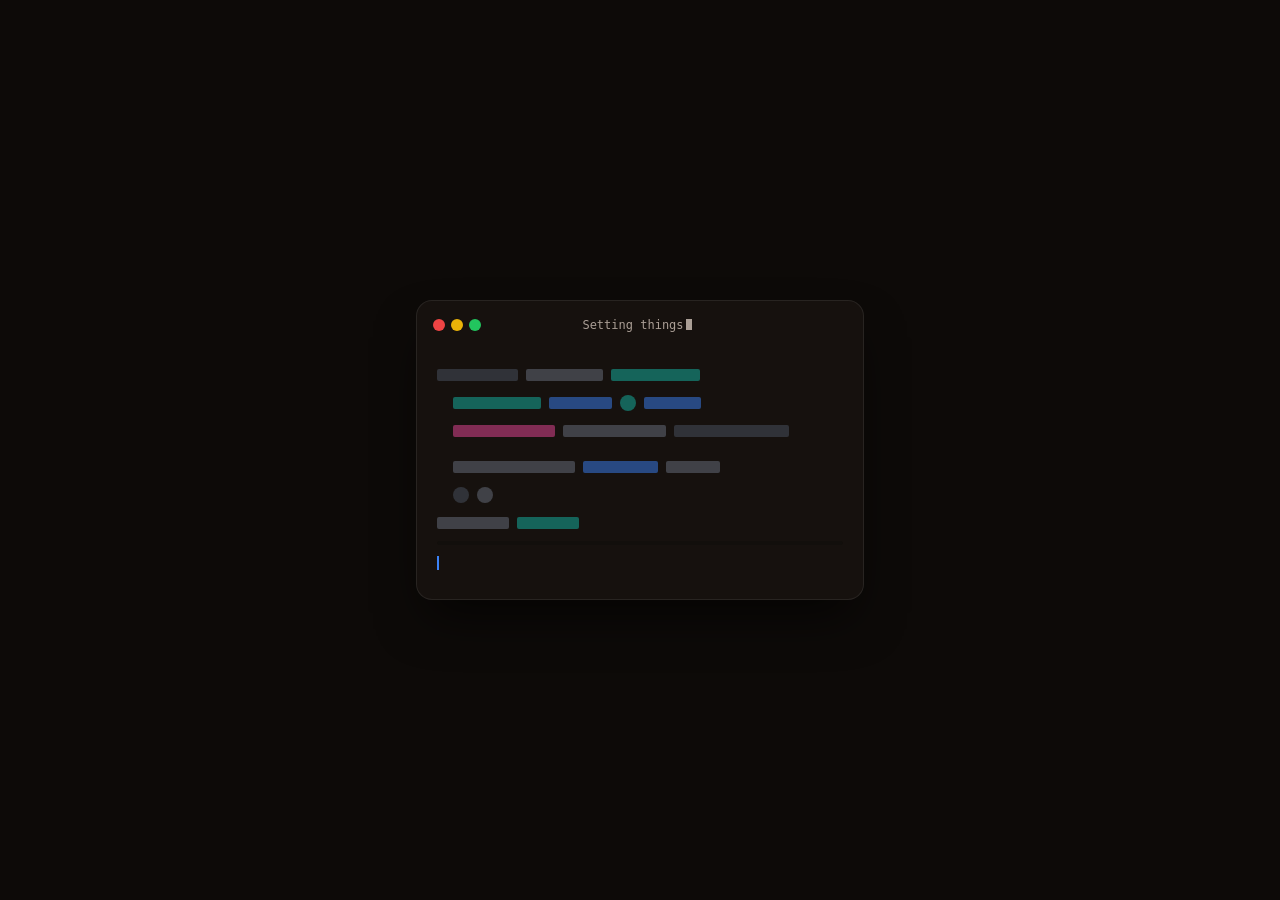
<file: index.html>
<!doctype html>
<html lang="th">
<head>
<meta charset="utf-8">
<meta name="viewport" content="width=device-width, initial-scale=1">
<title>อาลีฟ เกษมสวัสดิ์ · Portfolio</title>
<meta name="description" content="Portfolio ของอาลีฟ เกษมสวัสดิ์ — รางวัลชมเชยจาก มจธ. เว็บไซต์ EXACT AI และเป้าหมายสู่วิศวกรรมคอมพิวเตอร์ KMUTT">
<!-- read before anything is drawn: skip the page intros (settings in the menu); the loading screen only on the first page
     of a visit (not with intros off or reduced motion); the page shows itself after 8 s whatever happens -->
<script>(function(d){try{localStorage.getItem("skipIntro")&&d.classList.add("no-intro");if(!sessionStorage.getItem("seenLoader")&&!d.classList.contains("no-intro")&&!matchMedia("(prefers-reduced-motion: reduce)").matches){d.classList.add("loading");setTimeout(function(){d.classList.remove("loading")},8000)}}catch(e){}})(document.documentElement)</script>
<link rel="preconnect" href="https://fonts.googleapis.com">
<link rel="preconnect" href="https://fonts.gstatic.com" crossorigin>
<link href="https://fonts.googleapis.com/css2?family=Kanit:wght@400;600;700;800&family=IBM+Plex+Sans+Thai:wght@400;500;600&display=swap" rel="stylesheet">
<link rel="stylesheet" href="assets/style.css?v=22">
<script src="assets/main.js?v=22" defer></script>
</head>
<body>
<header class="site-header">
  <nav aria-label="เมนูหลัก">
    <button class="menu-btn" type="button" aria-label="เปิดเมนู" aria-expanded="false" aria-controls="menu"><i></i><i></i></button>
    <ul class="links" id="menu">
      <li><a href="index.html" aria-current="page">หน้าแรก</a></li>
      <li><a href="about.html">ประวัติ</a></li>
      <li><a href="works.html">ผลงาน</a></li>
      <li><a href="goal.html">เป้าหมาย</a></li>
    </ul>
    <a class="brand" href="index.html">Portfolio</a>
  </nav>
</header>
<p class="menu-hint" aria-hidden="true"><svg viewBox="0 0 52 52"><path pathLength="1" d="M40 50C38 40 16 34 8 6"/><path pathLength="1" d="M8 6L5.5 17.7M8 6l8.3 8.6"/></svg><span>เลือกหน้าได้ตรงนี้</span></p>

<!-- each .slide = one photo + its own caption; they take turns every few seconds (main.js) -->
<main class="hero-photo" data-slides="6000" aria-roledescription="carousel" aria-label="ผลงาน">
  <div class="slide on">
    <img src="assets/kmutt-award.webp" alt="อาลีฟ เกษมสวัสดิ์ รับเกียรติบัตรรางวัลชมเชย ที่มหาวิทยาลัยเทคโนโลยีพระจอมเกล้าธนบุรี">
    <div class="caption wrap">
      <h1>
        <span class="line"><span>ประกวดโครงงานวิทยาศาสตร์</span></span>
        <span class="line" style="--d:1"><span class="accent">ที่ มจธ.</span></span>
      </h1>
      <p class="sub fade-up" style="--d:4">แม้จะได้รางวัลชมเชย แต่ได้ประสบการณ์ที่ล้ำค่าที่สุดแน่ๆ</p>
    </div>
  </div>
  <div class="slide logo-slide">
    <img src="assets/exact-ai.webp" alt="โลโก้ EXACT AI และ CEDT">
    <div class="caption wrap">
      <h2>
        <span class="line"><span>เว็บไซต์<wbr><span style="white-space:nowrap">ทบทวนบทเรียน</span></span></span>
        <span class="line" style="--d:1"><span class="accent">EXACT AI</span></span>
      </h2>
      <p class="sub fade-up" style="--d:4">ครั้งแรกที่เปิดโอกาสกับการแข่งขันที่จุฬา</p>
    </div>
  </div>
  <div class="slide">
    <img src="assets/wpb-buoy-award.webp" alt="ทีมนักเรียนนำเสนอนวัตกรรมทุ่นลอยน้ำต่อคุณครู ในงานประกวดนวัตกรรมของโรงเรียนวัดพุทธบูชา">
    <div class="caption wrap">
      <h2>
        <span class="line"><span>ทุ่นลอยน้ำ</span></span>
        <span class="line" style="--d:1"><span class="accent">รางวัลชนะเลิศ</span></span>
      </h2>
      <p class="sub fade-up" style="--d:4">กับการประกวดนวัตกรรมในโรงเรียนวัดพุทธบูชา</p>
    </div>
  </div>
  <div class="dots">
    <button type="button" aria-label="รูปที่ 1" aria-current="true"></button>
    <button type="button" aria-label="รูปที่ 2"></button>
    <button type="button" aria-label="รูปที่ 3"></button>
  </div>
</main>
</body>
</html>
</file>
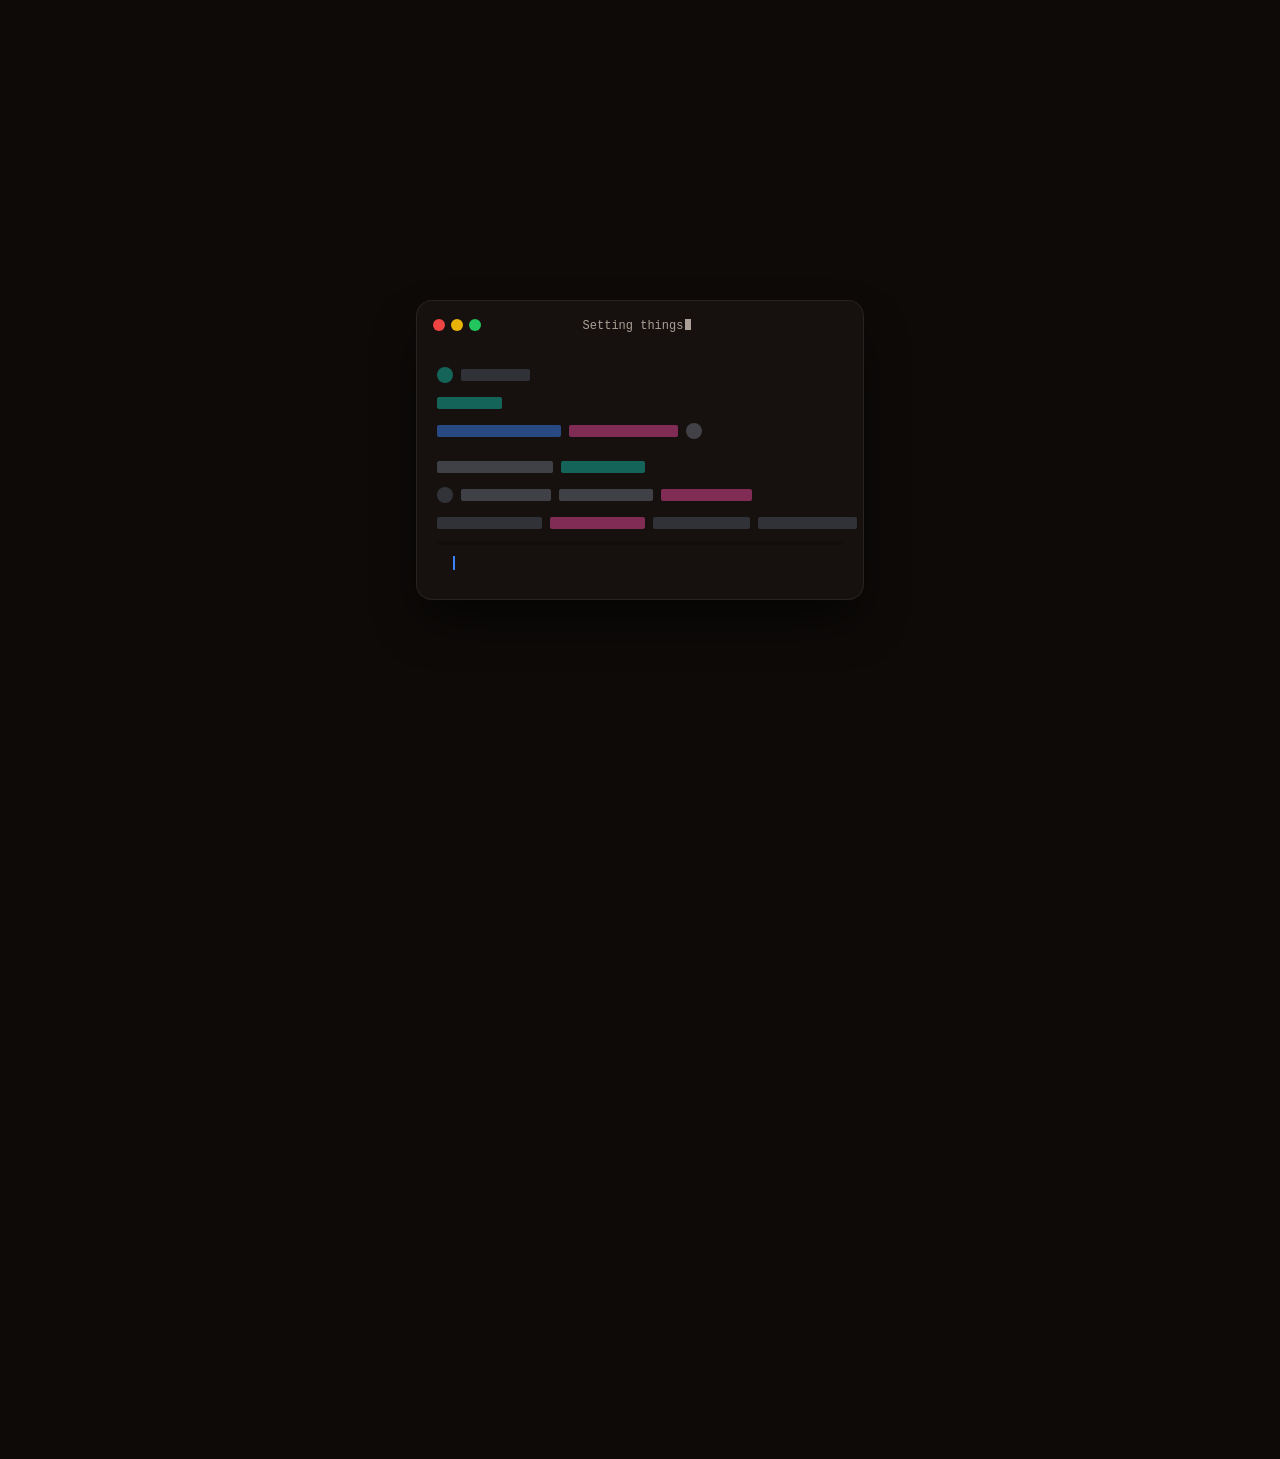
<file: about.html>
<!doctype html>
<html lang="th">
<head>
<meta charset="utf-8">
<meta name="viewport" content="width=device-width, initial-scale=1">
<title>ประวัติ · อาลีฟ เกษมสวัสดิ์</title>
<meta name="description" content="ประวัติส่วนตัว การศึกษา และทักษะของอาลีฟ เกษมสวัสดิ์">
<!-- read before anything is drawn: skip the page intros (settings in the menu); the loading screen only on the first page
     of a visit (not with intros off or reduced motion); the page shows itself after 8 s whatever happens -->
<script>(function(d){try{localStorage.getItem("skipIntro")&&d.classList.add("no-intro");if(!sessionStorage.getItem("seenLoader")&&!d.classList.contains("no-intro")&&!matchMedia("(prefers-reduced-motion: reduce)").matches){d.classList.add("loading");setTimeout(function(){d.classList.remove("loading")},8000)}}catch(e){}})(document.documentElement)</script>
<link rel="preconnect" href="https://fonts.googleapis.com">
<link rel="preconnect" href="https://fonts.gstatic.com" crossorigin>
<link href="https://fonts.googleapis.com/css2?family=Kanit:wght@400;600;700;800&family=IBM+Plex+Sans+Thai:wght@400;500;600&display=swap" rel="stylesheet">
<link rel="stylesheet" href="assets/style.css?v=22">
<script src="assets/main.js?v=22" defer></script>
</head>
<body>
<header class="site-header">
  <nav aria-label="เมนูหลัก">
    <button class="menu-btn" type="button" aria-label="เปิดเมนู" aria-expanded="false" aria-controls="menu"><i></i><i></i></button>
    <ul class="links" id="menu">
      <li><a href="index.html">หน้าแรก</a></li>
      <li><a href="about.html" aria-current="page">ประวัติ</a></li>
      <li><a href="works.html">ผลงาน</a></li>
      <li><a href="goal.html">เป้าหมาย</a></li>
    </ul>
    <a class="brand" href="index.html">Portfolio</a>
  </nav>
</header>

<main class="page">
  <div class="fold">
    <nav class="crumb" aria-label="ตำแหน่งหน้า"><a href="index.html">หน้าแรก</a><span>/</span>ประวัติ</nav>
    <h1 class="page-title" data-intro aria-label="About me (เกี่ยวกับผม)"><span class="name" aria-hidden="true"><span class="typed accent">About me</span><span class="caret"></span></span></h1>

    <div class="card-wrap">
      <article class="id-card" data-tilt aria-label="บัตรประวัติ">
        <header class="id-head"><p class="id-word"><span style="--i:0">K</span><span style="--i:1">A</span><span style="--i:2">S</span><span style="--i:3">E</span><span style="--i:4">A</span><span style="--i:5">M</span><span style="--i:6">S</span><span style="--i:7">A</span><span style="--i:8">W</span><span style="--i:9">A</span><span style="--i:10">T</span></p></header>
        <div class="id-face id-front">
          <!-- the photo: a frame behind him (a glass card with a gradient blob circling under it), a giant outlined first
               name over the frame, and him in front, his head out over the frame's top; hovering swaps to arms crossed -->
          <figure class="me">
            <div class="me-frame" aria-hidden="true"><span class="me-blob"></span></div>
            <p class="me-word" aria-hidden="true">ARLIF</p>
            <img class="me-idle" src="assets/me-idle.webp" alt="อาลีฟ เกษมสวัสดิ์ ในชุดนักเรียน" width="273" height="430">
            <img class="me-hover" src="assets/me-hover.webp" alt="" width="273" height="430" aria-hidden="true">
            <a class="cloud" href="#skills"><span>SKILL ข้างล่าง ↓</span><i></i><i></i></a>
          </figure>
          <dl class="profile">
            <div class="who"><dt>ชื่อ-นามสกุล</dt><dd><span class="sr-only">นายอาลีฟ เกษมสวัสดิ์ (Arlif Kaseamsawat)</span><span class="who-name" aria-hidden="true">นายอาลีฟ เกษมสวัสดิ์</span><span class="caret" aria-hidden="true"></span></dd></div>
            <div><dt>อายุ</dt><dd>17 ปี</dd></div>
            <div><dt>วันเกิด</dt><dd>9 กุมภาพันธ์ 2552</dd></div>
            <div><dt>สัญชาติ</dt><dd>ไทย</dd></div>
            <div><dt>แผนการเรียน</dt><dd>วิทย์-คณิต (STEM)</dd></div>
            <div><dt>อีเมล</dt><dd><a href="mailto:hitonewgen1234@gmail.com">hitonewgen1234@gmail.com</a></dd></div>
          </dl>
          <section class="edu" aria-labelledby="edu-t">
            <h2 id="edu-t">การศึกษา</h2>
            <ol class="crests">
              <li style="--i:0"><img src="assets/wpb-logo.png" alt="ตราโรงเรียนวัดพุทธบูชา" width="88" height="88"><small>มัธยมศึกษาตอนต้น</small><h3>โรงเรียนวัดพุทธบูชา</h3></li>
              <li style="--i:1"><img src="assets/wpb-logo.png" alt="ตราโรงเรียนวัดพุทธบูชา" width="88" height="88"><small>มัธยมศึกษาตอนปลาย</small><h3>โรงเรียนวัดพุทธบูชา</h3><p>วิทย์-คณิต (STEM)</p></li>
              <li class="next" style="--i:2"><img src="assets/kmutt-logo.png" alt="ตรามหาวิทยาลัยเทคโนโลยีพระจอมเกล้าธนบุรี" width="88" height="88"><small>ก้าวต่อไป</small><h3>วิศวกรรมคอมพิวเตอร์ มจธ.</h3><p><a class="more" href="goal.html">ดูเป้าหมาย <span>→</span></a></p></li>
            </ol>
          </section>
        </div>
      </article>
    </div>
  </div>

  <section class="skills wrap" id="skills" aria-label="ทักษะ">
    <h2 class="skill-title rv"><button class="skill-open" type="button" aria-expanded="false" aria-controls="skill-term" aria-label="SKILL: เปิด terminal เพื่อดูทักษะ"><svg viewBox="-3 -97 375 104" aria-hidden="true"><path style="--i:0" d="M36 1.4Q26.6 1.4 18.1 -0.1Q9.7 -1.7 3.8 -4.5V-28Q10.4 -24.9 18.3 -23Q26.2 -21 32.8 -21Q38.4 -21 41.4 -22.1Q44.4 -23.2 44.4 -26.3Q44.4 -29.8 39.8 -31.4Q35.1 -33 26.5 -36Q17.5 -39.1 12.4 -42.6Q7.3 -46.2 5 -51.3Q2.8 -56.4 2.8 -63.8Q2.8 -91.6 41.3 -91.6Q46.1 -91.6 51.5 -90.9Q56.8 -90.3 61.8 -89.4Q66.8 -88.5 70.3 -87.4V-63.7Q63.1 -66.5 57.2 -67.7Q51.2 -68.9 46.3 -68.9Q41.4 -68.9 37.5 -68.1Q33.5 -67.3 33.5 -64.1Q33.5 -61.5 37 -60.1Q40.5 -58.8 48.7 -56.6Q59.8 -53.5 65.5 -49.3Q71.1 -45.1 73.2 -39.4Q75.2 -33.7 75.2 -26.5Q75.2 -13.9 65.4 -6.2Q55.6 1.4 36 1.4Z"/><path style="--i:1" d="M83.6 0V-90.2H113.7V-61.6L137.2 -90.2H171.2L140 -52.9L173.7 0H141.8L121.5 -33.9L113.7 -24.8V0Z"/><path style="--i:2" d="M182.1 0V-90.2H212.2V0Z"/><path style="--i:3" d="M223.4 0V-90.2H253.5V-23H292.2V0Z"/><path style="--i:4" d="M297.8 0V-90.2H327.9V-23H366.5V0Z"/></svg></button></h2>
    <p class="skill-cue" aria-hidden="true">กดที่ SKILL เพื่อเปิด terminal</p>
    <!-- a Windows-style command prompt: typing skilltech (the hint) lists the skills below, one after another -->
    <div class="wterm" id="skill-term">
      <div class="wt-bar"><span class="wt-tab"><i class="wt-ico" aria-hidden="true"></i>Command Prompt</span><span class="wt-ctl" aria-hidden="true"><i>&#x2500;</i><i>&#x2610;</i></span><button class="wt-close" type="button" aria-label="ปิด terminal">&#x2715;</button></div>
      <div class="wt-body">
        <p class="wt-dim">Arlif Windows [Version 17.0.2552]<br>(c) Arlif Kaseamsawat. All rights reserved.</p>
        <div class="wt-log" aria-live="polite"></div>
        <form class="wt-line" autocomplete="off"><label for="wt-in">C:\Users\Arlif&gt;</label><input id="wt-in" name="cmd" type="text" spellcheck="false" autocapitalize="off" autocorrect="off" enterkeyhint="go" placeholder="enter skilltech"></form>
      </div>
    </div>
    <p class="wt-hint">คำใบ้: <button type="button" class="wt-try">enter skilltech</button></p>
    <div class="skill-list">
    <h3 class="skill-cat">ภาษาโปรแกรม</h3>
    <ul class="skill-grid">
      <li class="tile star" data-cat="lang"><div class="tile-body"><img src="assets/icons/python.svg" alt="" width="72" height="72"><h4>Python</h4></div><svg class="crown" viewBox="0 0 24 24" role="img" aria-label="ทักษะเด่น"><path fill="currentColor" d="M2.5 7.5 7 11.5l5-7.5 5 7.5 4.5-4L19.5 18h-15z"/><rect fill="currentColor" x="4.5" y="19.5" width="15" height="2.2" rx="1.1"/></svg></li>
      <li class="tile" data-cat="lang"><div class="tile-body"><img src="assets/icons/c.svg" alt="" width="72" height="72"><h4>C</h4></div></li>
      <li class="tile" data-cat="lang"><div class="tile-body"><img src="assets/icons/cplusplus.svg" alt="" width="72" height="72"><h4>C++</h4></div></li>
      <li class="tile" data-cat="lang"><div class="tile-body"><img src="assets/icons/javascript.svg" alt="" width="72" height="72"><h4>JavaScript</h4></div></li>
      <li class="tile" data-cat="lang"><div class="tile-body"><img src="assets/icons/typescript.svg" alt="" width="72" height="72"><h4>TypeScript</h4></div></li>
      <li class="tile" data-cat="lang"><div class="tile-body"><img src="assets/icons/html.svg" alt="" width="72" height="72"><h4>HTML</h4></div></li>
      <li class="tile" data-cat="lang"><div class="tile-body"><img src="assets/icons/css.svg" alt="" width="72" height="72"><h4>CSS</h4></div></li>
      <li class="tile" data-cat="lang"><div class="tile-body"><img src="assets/icons/tailwind.svg" alt="" width="72" height="72"><h4>Tailwind</h4></div></li>
      <li class="tile" data-cat="lang"><div class="tile-body"><img src="assets/icons/lua.svg" class="mono" alt="" width="72" height="72"><h4>Lua</h4></div></li>
      <li class="tile" data-cat="lang"><div class="tile-body"><img src="assets/icons/sql.svg" alt="" width="72" height="72"><h4>SQL</h4></div></li>
    </ul>
    <h3 class="skill-cat">เครื่องมือ</h3>
    <ul class="skill-grid">
      <li class="tile" data-cat="tool"><div class="tile-body"><img src="assets/icons/git.svg" alt="" width="72" height="72"><h4>Git</h4></div></li>
      <li class="tile" data-cat="tool"><div class="tile-body"><img src="assets/icons/github.svg" class="mono" alt="" width="72" height="72"><h4>GitHub</h4></div></li>
      <li class="tile" data-cat="tool"><div class="tile-body"><img src="assets/icons/supabase.svg" alt="" width="72" height="72"><h4>Supabase</h4></div></li>
      <li class="tile" data-cat="tool"><div class="tile-body"><img src="assets/icons/terminal.svg" alt="" width="72" height="72"><h4>Terminal</h4></div></li>
      <li class="tile" data-cat="tool"><div class="tile-body"><img src="assets/icons/openai.svg" class="mono" alt="" width="72" height="72"><h4>Codex</h4></div></li>
      <li class="tile" data-cat="tool"><div class="tile-body"><img src="assets/icons/claude.svg" class="mono" alt="" width="72" height="72"><h4>Claude Code</h4></div></li>
    </ul>
    <h3 class="skill-cat">โปรแกรม</h3>
    <ul class="skill-grid">
      <li class="tile" data-cat="app"><div class="tile-body"><img src="assets/icons/vscode.svg" alt="" width="72" height="72"><h4>VS Code</h4></div></li>
      <li class="tile" data-cat="app"><div class="tile-body"><img src="assets/icons/arduino.svg" alt="" width="72" height="72"><h4>Arduino IDE</h4></div></li>
      <li class="tile star" data-cat="app"><div class="tile-body"><img src="assets/icons/roblox.svg" class="mono" alt="" width="72" height="72"><h4>Roblox Studio</h4></div><svg class="crown" viewBox="0 0 24 24" role="img" aria-label="ทักษะเด่น"><path fill="currentColor" d="M2.5 7.5 7 11.5l5-7.5 5 7.5 4.5-4L19.5 18h-15z"/><rect fill="currentColor" x="4.5" y="19.5" width="15" height="2.2" rx="1.1"/></svg></li>
      <li class="tile" data-cat="app"><div class="tile-body"><img src="assets/icons/unity.svg" class="mono" alt="" width="72" height="72"><h4>Unity</h4></div></li>
      <li class="tile" data-cat="app"><div class="tile-body"><img src="assets/icons/blender.svg" alt="" width="72" height="72"><h4>Blender</h4></div></li>
      <li class="tile star" data-cat="app"><div class="tile-body"><img src="assets/icons/premiere.svg" alt="" width="72" height="72"><h4>Premiere Pro</h4></div><svg class="crown" viewBox="0 0 24 24" role="img" aria-label="ทักษะเด่น"><path fill="currentColor" d="M2.5 7.5 7 11.5l5-7.5 5 7.5 4.5-4L19.5 18h-15z"/><rect fill="currentColor" x="4.5" y="19.5" width="15" height="2.2" rx="1.1"/></svg></li>
      <li class="tile" data-cat="app"><div class="tile-body"><img src="assets/icons/photoshop.svg" alt="" width="72" height="72"><h4>Photoshop</h4></div></li>
    </ul>
    </div>
  </section>
</main>

<footer class="site-footer">
  <div class="wrap"><a href="mailto:hitonewgen1234@gmail.com">hitonewgen1234@gmail.com ↗</a></div>
</footer>
</body>
</html>
</file>
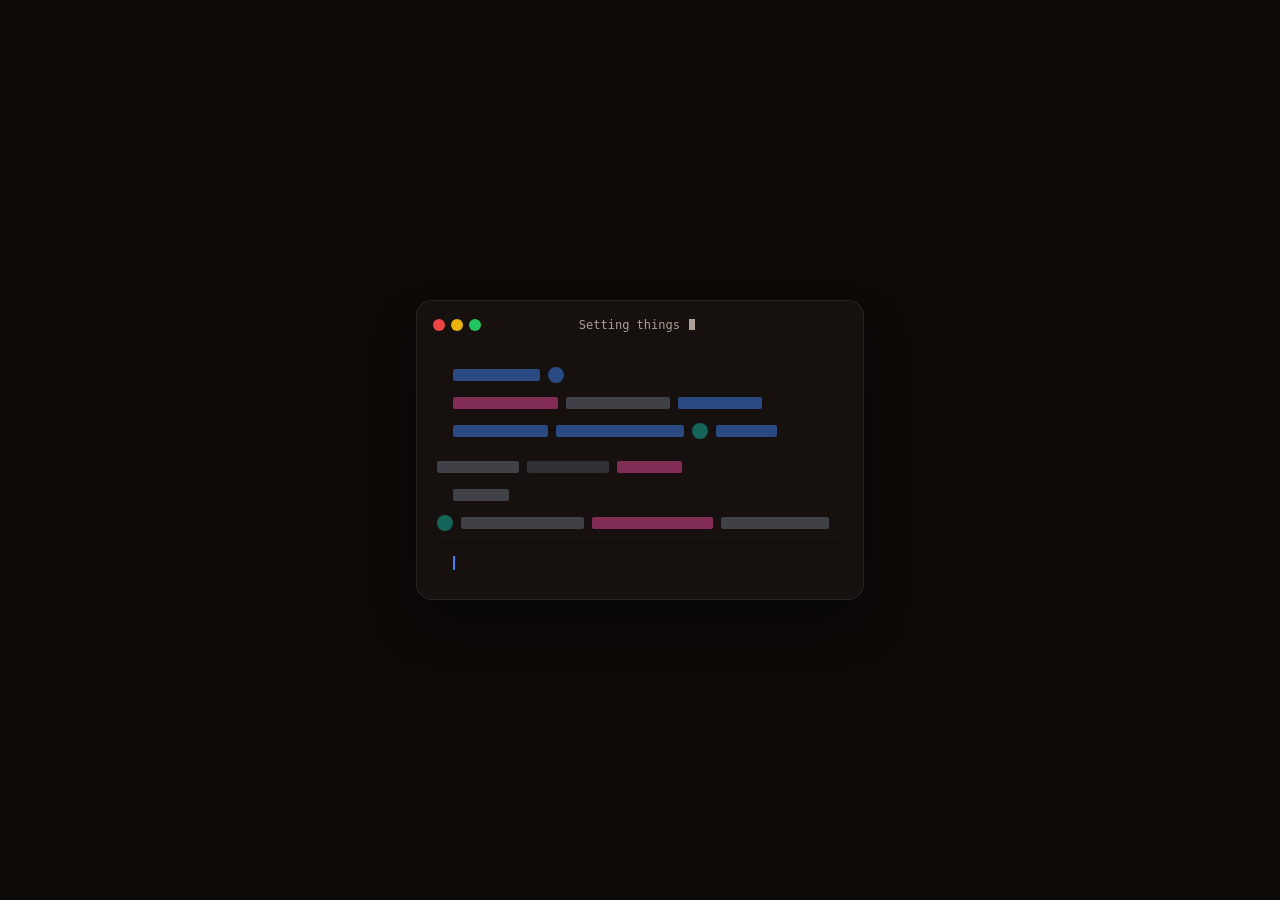
<file: goal.html>
<!doctype html>
<html lang="th">
<head>
<meta charset="utf-8">
<meta name="viewport" content="width=device-width, initial-scale=1">
<title>เป้าหมาย · อาลีฟ เกษมสวัสดิ์</title>
<meta name="description" content="เป้าหมาย: คณะวิศวกรรมศาสตร์ สาขาวิศวกรรมคอมพิวเตอร์ มหาวิทยาลัยเทคโนโลยีพระจอมเกล้าธนบุรี">
<!-- read before anything is drawn: skip the page intros (settings in the menu); the loading screen only on the first page
     of a visit (not with intros off or reduced motion); the page shows itself after 8 s whatever happens -->
<script>(function(d){try{localStorage.getItem("skipIntro")&&d.classList.add("no-intro");if(!sessionStorage.getItem("seenLoader")&&!d.classList.contains("no-intro")&&!matchMedia("(prefers-reduced-motion: reduce)").matches){d.classList.add("loading");setTimeout(function(){d.classList.remove("loading")},8000)}}catch(e){}})(document.documentElement)</script>
<link rel="preconnect" href="https://fonts.googleapis.com">
<link rel="preconnect" href="https://fonts.gstatic.com" crossorigin>
<link href="https://fonts.googleapis.com/css2?family=Kanit:wght@400;600;700;800&family=IBM+Plex+Sans+Thai:wght@400;500;600&display=swap" rel="stylesheet">
<link rel="stylesheet" href="assets/style.css?v=22">
<script src="assets/main.js?v=22" defer></script>
</head>
<body class="goal-page">
<header class="site-header">
  <nav aria-label="เมนูหลัก">
    <button class="menu-btn" type="button" aria-label="เปิดเมนู" aria-expanded="false" aria-controls="menu"><i></i><i></i></button>
    <ul class="links" id="menu">
      <li><a href="index.html">หน้าแรก</a></li>
      <li><a href="about.html">ประวัติ</a></li>
      <li><a href="works.html">ผลงาน</a></li>
      <li><a href="goal.html" aria-current="page">เป้าหมาย</a></li>
    </ul>
    <a class="brand" href="index.html">Portfolio</a>
  </nav>
</header>

<!-- intro: a circle grows to fill the screen, the KMUTT crest pops in with the question, then the circle closes (CSS only) -->
<div class="goal-intro" aria-hidden="true">
  <img src="assets/kmutt-logo.png" alt="" width="122" height="122">
  <p>ทำไมต้องที่นี่?</p>
</div>

<!-- story: after the intro, a glass terminal types one text at a time; a click anywhere on it shatters the glass,
     the shards fly back together and the next text types in; after the last text it opens the circle (main.js).
     without JS all of it simply shows above the page -->
<section class="story wrap" aria-label="เรื่องของผม">
  <div class="glass-term">
    <div class="tg-bar" aria-hidden="true"><i></i><i></i><i></i><span class="tg-title">arlif — zsh</span></div>
    <div class="tg-body">
      <div class="story-step" tabindex="-1">
        <p class="tg-cmd" data-type="14" aria-hidden="true">cat hobby.txt</p>
        <p class="story-hook" data-type="38">ชอบเล่นเกม</p>
      </div>
      <div class="story-step" tabindex="-1">
        <p class="tg-cmd" data-type="22" aria-hidden="true">cat story.txt</p>
        <h2 data-type="28">ผมชอบเล่นเกม</h2>
        <p class="story-text" data-type="9">ผมที่มีความชื่นชอบด้านคอมพิวเตอร์แต่เด็ก เนื่องจากการประกอบคอมเครื่องแรกเป็นของตนเองทำให้มีความสนใจด้าน Hardware ไปจนได้ศึกษาด้าน Software ด้วย และ เริ่มสนใจการเขียนโค้ดที่เกี่ยวข้องกับการสร้างเกม ทำให้ได้เริ่มสร้างเกมด้วยตนเองจาก Roblox Studio พร้อมโปรโมทเอง จนสามารถสร้างฐานผู้เล่นและทำให้เห็นถึงปัญหาต่างๆแต่ผมก็ผ่านมาได้ และ นั่นแสดงความ Self Learning ของตัวผมเอง</p>
      </div>
      <div class="story-step" tabindex="-1">
        <p class="tg-cmd" data-type="22" aria-hidden="true">cat why-kmutt.txt</p>
        <h2 data-type="28">แล้วทำไมต้องที่ มจธ.?</h2>
        <p class="story-text" data-type="9">เป็นเหมือนมหาลัยในฝันที่ผมตั้งใจจะเข้าเพราะมีโอกาสหลายครั้งที่ได้เข้าร่วมกิจกรรมต่างๆภายในมหาวิทยาลัยแห่งนี้ เช่น Open House และ การแข่งขัน รวมทั้ง บรรยากาศ&amp;สภาพแวดล้อมที่นี่ยังเหมาะสมอย่างมาก ด้วยเหตุผลดังกล่าวจึงเป็นสิ่งที่เรียกว่า “ความผูกพัน” ที่แน่นมากให้ผมตั้งใจและมุ่งมั่นที่ได้อย่างมาก</p>
      </div>
      <div class="story-step" tabindex="-1">
        <p class="tg-cmd" data-type="22" aria-hidden="true">cat why-cpe.txt</p>
        <h2 data-type="28">แล้วเพราะอะไรต้องวิศวะคอมที่นี่?</h2>
        <p class="story-text" data-type="9">หลักสูตรในแต่ละปีมีความเข้มข้นมากที่จะสามารถสร้าง วิศวกร ด้านคอมพิวเตอร์ ได้อย่างมีประสิทธิภาพและช่วยแก้ไขปัญหาต่างๆในสังคมได้ รวมทั้งเทคโนโลยีต่างๆที่มีในมหาวิทยาลัยนี้ยังเหมาะสมและเพียงพอกับการสร้างศักยภาพในเด็กที่มีความฝันในการเรียนวิศวะคอมที่มจธ.นั้นเป็นจริงได้</p>
      </div>
      <button class="story-tap" type="button">กดตรงไหนก็ได้เพื่อไปต่อ</button>
    </div>
  </div>
</section>
<p class="story-cue" aria-hidden="true" hidden>เลื่อนลงเพื่ออ่านต่อ ↓</p>
<div class="goal-outro" hidden><p>ทั้งหมดนี่คือความตั้งใจของผม</p></div>

<main class="page desk-page">
  <!-- desktop: once the story is over, the dock offers four apps; each opens a window that can be dragged (wide screens),
       sent back to the dock, closed and opened again, or made wide (main.js). Without JS the windows simply stack. -->
  <section class="desk" aria-label="เดสก์ท็อป">
    <div class="desk-head wrap">
  <nav class="crumb fade-up" aria-label="ตำแหน่งหน้า"><a href="index.html">หน้าแรก</a><span>/</span>เป้าหมาย</nav>
  <!-- the command types itself, waits, erases and types again (main.js) -->
  <h1 class="page-title goal-cmd" tabindex="-1"><span class="prompt" aria-hidden="true">$ </span><span class="goal-typed">open goal.html</span></h1>
    </div>
    <div class="desk-wall" aria-hidden="true"><img src="assets/kmutt-logo.png" alt="" width="96" height="96"><p>KMUTT</p></div>

    <section class="win terminal sop" data-app="sop" aria-labelledby="sop-t">
      <div class="win-bar bar"><span class="tg-ctl"><button type="button" class="tg-close" aria-label="ปิดหน้าต่าง"></button><button type="button" class="tg-min" aria-label="ย่อหน้าต่างลง Dock"></button><button type="button" class="tg-max" aria-label="ขยายหน้าต่าง"></button></span><h2 id="sop-t">STATEMENT OF PURPOSE</h2><span class="win-meta" aria-hidden="true"></span></div>
      <div class="sop-body">
        <p class="cmd" data-type="20" aria-hidden="true">cat statement_of_purpose.txt</p>
        <div class="sop-step"><p data-type="5">ผม <strong class="hl">นายอาลีฟ เกษมสวัสดิ์</strong> ชื่นชอบในด้านคอมพิวเตอร์มาตั้งแต่ยังเด็กและมีงานอดิเรกส่วนใหญ่คือเล่นเกม ความสนใจดังกล่าวไม่ได้เกิดจากแค่เพียงใช้งานคอมพิวเตอร์หรือแค่เล่นเกมธรรมดา แต่เริ่มเกิดจากการสงสัยว่า<strong class="hl">คอมพิวเตอร์นั้นทำงานได้ไง?</strong></p></div>
        <div class="sop-step"><p data-type="5"><strong class="hl">จุดเริ่มต้นสำคัญ</strong>เกิดขึ้นเมื่อผมมีโอกาสประกอบคอมพิวเตอร์ครั้งแรกด้วยตนเองจึงเกิดความสนใจใน Hardware จากที่ได้ศึกษาทดลองปฏิบัติ ทำให้ผมได้สืบค้นความรู้ด้าน Software อีกด้วย โดยเฉพาะการเขียนโค้ดที่ทำให้ผมสนใจการสร้างเกม ซึ่งการสนใจด้าน Hardware และ Software จะเป็น<strong class="hl">จุดเริ่มต้นสำคัญที่ผมจะสนใจในด้านวิศวกรรมในอนาคต</strong> เนื่องด้วยผมศึกษาความรู้เกี่ยวกับการพัฒนาเกมมากขึ้น ผมจึงตั้งคำถามว่า <strong class="hl">“หากเกมที่เราเล่นอยู่ทุกวัน เราเป็นผู้สร้างขึ้นเองจะเป็นอย่างไร”</strong></p></div>
        <div class="sop-step"><p data-type="5">คำถามนี้ได้กลายเป็นแรงบันดาลใจที่ผลักดันให้ผมเริ่มสร้างเกมจากแพลตฟอร์ม <strong class="hl">Roblox</strong> ก่อนจะต่อยอดสู่การสร้างเกมบน Unity โดยตลอดการสร้างเกมผมก็ได้ศึกษาการเขียนโค้ดอย่างจริงจัง และลงมือสร้างเกมตั้งแต่การ Design, Coding, Testing, การแก้ไข Bug ต่างๆ, Publish และการทำโปรโมทด้วยตนเองบนแพลตฟอร์มต่างๆเช่น Tiktok และ Youtube เป็นต้น จนสามารถสร้างฐานผู้เล่นให้กับเกมที่ผมตั้งใจสร้างขึ้นและยังพบกับปัญหาต่างๆที่จำเป็นต้องแก้ไข</p></div>
        <div class="sop-step"><p data-type="5">ประสบการณ์ดังกล่าวทำให้ผมเรียนรู้ว่าการพัฒนาเกมที่ดีไม่ได้อาศัยความสามารถในการเขียนโค้ดอย่างเดียวแต่ต้องอาศัยการคิดวิเคราะห์แบบ <strong class="hl">Logical Thinking</strong> ที่สามารถแบ่งหน้าที่ความสำคัญในส่วนต่างๆเป็นลำดับได้อย่างละเอียด ต่อมาผมยังศึกษาความรู้เพิ่มเติมเกี่ยวกับภาษาโปรแกรม เช่น Python, C, C++, Lua, JavaScript, HTML, CSS และ TypeScript รวมทั้งศึกษาเกี่ยวกับเครื่องมือต่างๆอย่าง Git และลึกลงไปถึงหลักการประมวลผลของคอมพิวเตอร์อย่าง Binary Code, โครงสร้างการทำงานของคอมพิวเตอร์ และ องค์ประกอบของ Hardware กับ Software ทั้งหมดนี้เพื่อเข้าใจในรากฐานของคอมพิวเตอร์อย่างลึกซึ้ง</p></div>
        <div class="sop-step"><p data-type="5">ทั้งนี้ผมเห็นว่าวิศวกรรมคอมพิวเตอร์นั้นตรงตามความชอบในคอมพิวเตอร์อย่างมาก <strong class="hl">นอกจากนี้ผมยังมีประสบการณ์</strong>สร้างสื่อวิดีโอในแพลตฟอร์ม YouTube เป็นเวลามากกว่าหลายปีทำให้ผมมีทักษะและความรู้ในการตัดต่อ, การทำกราฟฟิค, เทคนิคการทำโปรโมท และ การพูดบรรยายอย่างมืออาชีพ ซึ่งความรู้และประสบการณ์เหล่านี้ช่วยพัฒนาทักษะด้านความคิดสร้างสรรค์, การสื่อสาร และ การทำงานอย่างเป็นระบบ สามารถสื่อได้ว่าผมมีการ <strong class="hl-blue">Self Learning</strong> อยู่ตลอดเวลา</p></div>
        <div class="sop-step"><p data-type="5"><strong class="hl">ด้วยประสบการณ์ทั้งหมด</strong>กับสิ่งที่ผมชื่นชอบไม่ใช่แค่คอมพิวเตอร์แต่เป็น <strong class="hl">แนวคิดเชิงวิศวกรรม</strong> ที่ให้ความสำคัญกับ การตั้งคำถาม, การค้นหาความจริงผ่านการลงมือทำ, การใช้ความรู้รองรับแนวคิดและพิสูจน์ผลลัพธ์อย่างเป็นระบบ ซึ่งผมยึดถือหลักการดังกล่าวในการเรียนรู้และพัฒนาตนเองกับการมุ่งมั่นด้านคอมพิวเตอร์มาตลอดพร้อมทั้งเป็นจุดเริ่มต้นให้ผมมีโอกาสเข้าร่วมการแข่งขันด้านโครงงานวิทยาศาสตร์ที่จัดขึ้นในมหาวิทยาลัยเทคโนโลยีพระจอมเกล้าธนบุรีซึ่งผมทำโครงงานที่มีชื่อว่า“ทุ่นลอยน้ำสร้างกระแสไฟฟ้า”หลักการทำงานคือลูกตุ้มข้างในทุ่นจะแกว่งไปชนเพียโซอิเล็กทิกส์ที่สร้างกระแสไฟฟ้าเมื่อถูกกระแทกจากลูกตุ้มทำงานร่วมกับอุปกรณ์ IoT และ นำแนวคิดเชิงวิศวกรรมมาประยุกต์ใช้และได้ผลลัพธ์ตรงตามเป้าหมาย</p></div>
        <div class="sop-step"><p data-type="5">ผมได้เรียนรู้ทักษะต่างๆเช่น การแก้ไขปัญหา, การนำเสนอแบบมืออาชีพ, การวางแผนการทำงานกันเป็นทีมที่แบ่งหน้าที่อย่างชัดเจนซึ่งผมรับผิดชอบในการประดิษฐ์ที่จำเป็นต้องเขียนโค้ด และ ความรู้ใหม่ๆที่ได้จากอาจารย์หรือเพื่อนทีมอื่นอย่างเห็นได้ชัดคือ จุดเด่นจุดด้อยที่ควรปรับปรุงพัฒนา, ความคิดเห็นที่มีประโยชน์จากอาจารย์ ซึ่งผมตั้งใจรับฟังข้อเสนอแนะและคำติชมต่างๆ<strong class="hl">พร้อมนำกลับมาพัฒนาผลงานในปัจจุบันกับอนาคตอย่างดีที่สุด</strong></p></div>
        <div class="sop-step"><p data-type="5"><strong class="hl">ผมตั้งเป้าหมายจะเข้าศึกษาต่อที่มหาวิทยาลัยเทคโนโลยีพระจอมเกล้าธนบุรี คณะวิศวกรรมศาสตร์ สาขาวิศวกรรมคอมพิวเตอร์</strong> เนื่องจากความพร้อมด้านเทคโนโลยีและหลักสูตรในแต่ละปีมีความเข้มข้นและทันสมัยทั้ง การปูพื้นฐานสร้างความเข้าใจในวิศวกรรม, การปฏิบัติจริง, การทำโครงงานหรือนวัตกรรม และ การแก้ไขปัญหาที่เกิดขึ้น</p></div>
        <div class="sop-step"><p data-type="5">นอกเหนือจากหลักสูตรการสอนสภาพแวดล้อมที่นี่ยังสำคัญอย่างมากเช่น สังคมภายในมหาวิทยาลัยที่เป็นมิตรและมุ่งเน้นการศึกษาพร้อมแลกเปลี่ยนความรู้, สถานที่ตั้งมีธรรมชาติและบรรยากาศที่เหมาะสมกับสถานศึกษา และ อาคารต่างๆที่ไม่ไกลจากกัน ผมยังได้สัมผัสบรรยากาศภายในมหาวิทยาลัยอย่างใกล้ชิดจากกิจกรรมต่างๆที่ได้เข้าร่วมเช่น Open House และ การแข่งขัน เป็นต้น ผมยิ่งมั่นใจว่ามหาวิทยาลัยแห่งนี้มีการเรียนรู้ที่เข้มข้นในด้านวิศวกรรมพร้อมส่งเสริมและสร้างศักยภาพได้อย่างมีประสิทธิภาพและ<strong class="hl">เชื่อว่ามหาวิทยาลัยสามารถสร้างผู้เรียนที่ทำประโยชน์ตามความต้องการในสังคม</strong>ด้วยความรู้ทั้งหมดที่ได้มาจากมหาวิทยาลัยและได้ทำงานตรงสายที่ตั้งไว้อย่างแน่นอน</p></div>
        <div class="sop-step"><p data-type="5"><strong class="hl">ผมสนใจในสายงาน</strong> ที่เกี่ยวข้องกับคอมพิวเตอร์เช่น <strong class="hl-blue">Full-Stack Developer</strong>, Software Engineer และ Cyber Security เป็นต้น รวมทั้งยังชื่นชอบในปัญญาประดิษฐ์(AI)ทั้งแบบที่เป็น Generative ธรรมดา, AI Agent และ ระดับอุตสาหกรรมใหญ่ ซึ่งผมเชื่อว่าพื้นฐานความรู้และทักษะต่างๆจากมหาวิทยาลัยนั้นจะสามารถนำไปต่อยอดในสายงานดังกล่าวได้อย่างมีประสิทธิภาพสูงสุด</p></div>
        <div class="sop-step"><p data-type="5"><strong class="hl">สิ่งที่สำคัญคือ</strong> มหาวิทยาลัยเทคโนโลยีพระจอมเกล้าธนบุรีคณะวิศวกรรมศาสตร์สาขาวิศวกรรมคอมพิวเตอร์สามารถพัฒนาให้สามารถไปถึงสายงานดังกล่าวได้ทั้งหมด<strong class="hl">เนื่องจากปัจจัยสำคัญ</strong>คือทางมหาวิทยาลัยนั้นมีศักยภาพที่จะส่งข้าพเจ้าไปทำงานสายงานดังกล่าวได้อย่างมีทักษะความรู้กับการทำงานเป็นทีมภายใต้แรงกดดันอย่างมืออาชีพ</p></div>
        <button class="win-tap" type="button">กดเพื่อไปต่อ</button>
      </div>
    </section>
    <section class="win glass-term" data-app="story" aria-label="story.txt">
      <div class="win-bar tg-bar"><span class="tg-ctl"><button type="button" class="tg-close" aria-label="ปิดหน้าต่าง"></button><button type="button" class="tg-min" aria-label="ย่อหน้าต่างลง Dock"></button><button type="button" class="tg-max" aria-label="ขยายหน้าต่าง"></button></span><span class="tg-title">story.txt — zsh</span></div>
      <div class="tg-body">
        <p class="tg-cmd" data-type="22" aria-hidden="true">cat story.txt</p>
        <h2 data-type="28">ผมชอบเล่นเกม</h2>
        <p class="story-text" data-type="5">ผมที่มีความชื่นชอบด้านคอมพิวเตอร์แต่เด็ก เนื่องจากการประกอบคอมเครื่องแรกเป็นของตนเองทำให้มีความสนใจด้าน Hardware ไปจนได้ศึกษาด้าน Software ด้วย และ เริ่มสนใจการเขียนโค้ดที่เกี่ยวข้องกับการสร้างเกม ทำให้ได้เริ่มสร้างเกมด้วยตนเองจาก Roblox Studio พร้อมโปรโมทเอง จนสามารถสร้างฐานผู้เล่นและทำให้เห็นถึงปัญหาต่างๆแต่ผมก็ผ่านมาได้ และ นั่นแสดงความ Self Learning ของตัวผมเอง</p>
      </div>
    </section>
    <section class="win glass-term" data-app="kmutt" aria-label="why-kmutt.txt">
      <div class="win-bar tg-bar"><span class="tg-ctl"><button type="button" class="tg-close" aria-label="ปิดหน้าต่าง"></button><button type="button" class="tg-min" aria-label="ย่อหน้าต่างลง Dock"></button><button type="button" class="tg-max" aria-label="ขยายหน้าต่าง"></button></span><span class="tg-title">why-kmutt.txt — zsh</span></div>
      <div class="tg-body">
        <p class="tg-cmd" data-type="22" aria-hidden="true">cat why-kmutt.txt</p>
        <h2 data-type="28">แล้วทำไมต้องที่ มจธ.?</h2>
        <p class="story-text" data-type="5">เป็นเหมือนมหาลัยในฝันที่ผมตั้งใจจะเข้าเพราะมีโอกาสหลายครั้งที่ได้เข้าร่วมกิจกรรมต่างๆภายในมหาวิทยาลัยแห่งนี้ เช่น Open House และ การแข่งขัน รวมทั้ง บรรยากาศ&amp;สภาพแวดล้อมที่นี่ยังเหมาะสมอย่างมาก ด้วยเหตุผลดังกล่าวจึงเป็นสิ่งที่เรียกว่า “ความผูกพัน” ที่แน่นมากให้ผมตั้งใจและมุ่งมั่นที่ได้อย่างมาก</p>
      </div>
    </section>
    <section class="win glass-term" data-app="cpe" aria-label="why-cpe.txt">
      <div class="win-bar tg-bar"><span class="tg-ctl"><button type="button" class="tg-close" aria-label="ปิดหน้าต่าง"></button><button type="button" class="tg-min" aria-label="ย่อหน้าต่างลง Dock"></button><button type="button" class="tg-max" aria-label="ขยายหน้าต่าง"></button></span><span class="tg-title">why-cpe.txt — zsh</span></div>
      <div class="tg-body">
        <p class="tg-cmd" data-type="22" aria-hidden="true">cat why-cpe.txt</p>
        <h2 data-type="28">แล้วเพราะอะไรต้องวิศวะคอมที่นี่?</h2>
        <p class="story-text" data-type="5">หลักสูตรในแต่ละปีมีความเข้มข้นมากที่จะสามารถสร้าง วิศวกร ด้านคอมพิวเตอร์ ได้อย่างมีประสิทธิภาพและช่วยแก้ไขปัญหาต่างๆในสังคมได้ รวมทั้งเทคโนโลยีต่างๆที่มีในมหาวิทยาลัยนี้ยังเหมาะสมและเพียงพอกับการสร้างศักยภาพในเด็กที่มีความฝันในการเรียนวิศวะคอมที่มจธ.นั้นเป็นจริงได้</p>
      </div>
    </section>

    <nav class="dock" aria-label="แอป">
      <p class="dock-hint" aria-hidden="true">เลือกแอปเพื่อเปิด</p>
      <ul>
      <li><button class="dock-app" type="button" data-launch="sop" aria-expanded="false" style="--i:0"><span class="dock-icon" aria-hidden="true"><svg viewBox="0 0 48 48"><rect width="48" height="48" rx="11" fill="#140e0b"/><rect x=".75" y=".75" width="46.5" height="46.5" rx="10.3" fill="none" stroke="rgba(255,255,255,.2)" stroke-width="1.5"/><rect x="6" y="8" width="36" height="5" rx="2.5" fill="rgba(255,255,255,.08)"/><circle cx="10" cy="10.5" r="1.4" fill="#ff5f57"/><circle cx="14.5" cy="10.5" r="1.4" fill="#febc2e"/><circle cx="19" cy="10.5" r="1.4" fill="#28c840"/><path d="M12 20l6 5-6 5" fill="none" stroke="#ff6a13" stroke-width="3" stroke-linecap="round" stroke-linejoin="round"/><path d="M21 31h14M12 37h24" stroke="#f6efe9" stroke-width="2.6" stroke-linecap="round" opacity=".9"/></svg></span><span class="dock-name">Statement of Purpose</span></button></li>
      <li><button class="dock-app" type="button" data-launch="story" aria-expanded="false" style="--i:1"><span class="dock-icon" aria-hidden="true"><img src="assets/dock-game.webp" alt="" width="48" height="48"></span><span class="dock-name">story.txt</span></button></li>
      <li><button class="dock-app" type="button" data-launch="kmutt" aria-expanded="false" style="--i:2"><span class="dock-icon" aria-hidden="true"><img src="assets/dock-kmutt.webp" alt="" width="48" height="48"></span><span class="dock-name">why-kmutt.txt</span></button></li>
      <li><button class="dock-app" type="button" data-launch="cpe" aria-expanded="false" style="--i:3"><span class="dock-icon" aria-hidden="true"><img src="assets/dock-cpe.webp" alt="" width="48" height="48"></span><span class="dock-name">why-cpe.txt</span></button></li>
      </ul>
    </nav>
  </section>
</main>

<!-- a small, quiet corner button: the whole statement of purpose as plain text, no effects -->
<button class="sop-all-btn" type="button" popovertarget="sop-all" title="อ่าน Statement of Purpose ทั้งหมด แบบข้อความธรรมดา">อ่าน SOP ทั้งหมด</button>
<div class="sop-all" id="sop-all" popover aria-labelledby="sop-all-t">
  <div class="sop-all-head"><h2 id="sop-all-t">Statement of Purpose</h2><button type="button" popovertarget="sop-all" popovertargetaction="hide" aria-label="ปิด">×</button></div>
  <div class="sop-all-text">
    <p>ผม <strong class="hl">นายอาลีฟ เกษมสวัสดิ์</strong> ชื่นชอบในด้านคอมพิวเตอร์มาตั้งแต่ยังเด็กและมีงานอดิเรกส่วนใหญ่คือเล่นเกม ความสนใจดังกล่าวไม่ได้เกิดจากแค่เพียงใช้งานคอมพิวเตอร์หรือแค่เล่นเกมธรรมดา แต่เริ่มเกิดจากการสงสัยว่า<strong class="hl">คอมพิวเตอร์นั้นทำงานได้ไง?</strong></p>
    <p><strong class="hl">จุดเริ่มต้นสำคัญ</strong>เกิดขึ้นเมื่อผมมีโอกาสประกอบคอมพิวเตอร์ครั้งแรกด้วยตนเองจึงเกิดความสนใจใน Hardware จากที่ได้ศึกษาทดลองปฏิบัติ ทำให้ผมได้สืบค้นความรู้ด้าน Software อีกด้วย โดยเฉพาะการเขียนโค้ดที่ทำให้ผมสนใจการสร้างเกม ซึ่งการสนใจด้าน Hardware และ Software จะเป็น<strong class="hl">จุดเริ่มต้นสำคัญที่ผมจะสนใจในด้านวิศวกรรมในอนาคต</strong> เนื่องด้วยผมศึกษาความรู้เกี่ยวกับการพัฒนาเกมมากขึ้น ผมจึงตั้งคำถามว่า <strong class="hl">“หากเกมที่เราเล่นอยู่ทุกวัน เราเป็นผู้สร้างขึ้นเองจะเป็นอย่างไร”</strong> คำถามนี้ได้กลายเป็นแรงบันดาลใจที่ผลักดันให้ผมเริ่มสร้างเกมจากแพลตฟอร์ม <strong class="hl">Roblox</strong> ก่อนจะต่อยอดสู่การสร้างเกมบน Unity โดยตลอดการสร้างเกมผมก็ได้ศึกษาการเขียนโค้ดอย่างจริงจัง และลงมือสร้างเกมตั้งแต่การ Design, Coding, Testing, การแก้ไข Bug ต่างๆ, Publish และการทำโปรโมทด้วยตนเองบนแพลตฟอร์มต่างๆเช่น Tiktok และ Youtube เป็นต้น จนสามารถสร้างฐานผู้เล่นให้กับเกมที่ผมตั้งใจสร้างขึ้นและยังพบกับปัญหาต่างๆที่จำเป็นต้องแก้ไขหลายอย่าง ประสบการณ์ดังกล่าวทำให้ผมเรียนรู้ว่าการพัฒนาเกมที่ดีไม่ได้อาศัยความสามารถในการเขียนโค้ดอย่างเดียวแต่ต้องอาศัยการคิดวิเคราะห์แบบ <strong class="hl">Logical Thinking</strong> ที่สามารถแบ่งหน้าที่ความสำคัญในส่วนต่างๆเป็นลำดับได้อย่างละเอียด ต่อมาผมยังศึกษาความรู้เพิ่มเติมเกี่ยวกับภาษาโปรแกรม เช่น Python, C, C++, Lua, JavaScript, HTML, CSS และ TypeScript รวมทั้งศึกษาเกี่ยวกับเครื่องมือต่างๆอย่าง Git และลึกลงไปถึงหลักการประมวลผลของคอมพิวเตอร์อย่าง Binary Code, โครงสร้างการทำงานของคอมพิวเตอร์ และ องค์ประกอบของ Hardware กับ Software ทั้งหมดนี้เพื่อเข้าใจในรากฐานของคอมพิวเตอร์อย่างลึกซึ้ง ทั้งนี้ผมเห็นว่าวิศวกรรมคอมพิวเตอร์นั้นตรงตามความชอบในคอมพิวเตอร์อย่างมาก <strong class="hl">นอกจากนี้ผมยังมีประสบการณ์</strong>สร้างสื่อวิดีโอในแพลตฟอร์ม YouTube เป็นเวลามากกว่าหลายปีทำให้ผมมีทักษะและความรู้ในการตัดต่อ, การทำกราฟฟิค, เทคนิคการทำโปรโมท และ การพูดบรรยายอย่างมืออาชีพ ซึ่งความรู้และประสบการณ์เหล่านี้ช่วยพัฒนาทักษะด้านความคิดสร้างสรรค์, การสื่อสาร และ การทำงานอย่างเป็นระบบ สามารถสื่อได้ว่าผมมีการ <strong class="hl-blue">Self Learning</strong> อยู่ตลอดเวลา</p>
    <p><strong class="hl">ด้วยประสบการณ์ทั้งหมด</strong>กับสิ่งที่ผมชื่นชอบไม่ใช่แค่คอมพิวเตอร์แต่เป็น <strong class="hl">แนวคิดเชิงวิศวกรรม</strong> ที่ให้ความสำคัญกับ การตั้งคำถาม, การค้นหาความจริงผ่านการลงมือทำ, การใช้ความรู้รองรับแนวคิดและพิสูจน์ผลลัพธ์อย่างเป็นระบบ ซึ่งผมยึดถือหลักการดังกล่าวในการเรียนรู้และพัฒนาตนเองกับการมุ่งมั่นด้านคอมพิวเตอร์มาตลอดพร้อมทั้งเป็นจุดเริ่มต้นให้ผมมีโอกาสเข้าร่วมการแข่งขันด้านโครงงานวิทยาศาสตร์ที่จัดขึ้นในมหาวิทยาลัยเทคโนโลยีพระจอมเกล้าธนบุรีซึ่งผมทำโครงงานที่มีชื่อว่า“ทุ่นลอยน้ำสร้างกระแสไฟฟ้า”หลักการทำงานคือลูกตุ้มข้างในทุ่นจะแกว่งไปชนเพียโซอิเล็กทิกส์ที่สร้างกระแสไฟฟ้าเมื่อถูกกระแทกจากลูกตุ้มทำงานร่วมกับอุปกรณ์ IoT และ นำแนวคิดเชิงวิศวกรรมมาประยุกต์ใช้และได้ผลลัพธ์ตรงตามเป้าหมาย ผมได้เรียนรู้ทักษะต่างๆเช่น การแก้ไขปัญหา, การนำเสนอแบบมืออาชีพ, การวางแผนการทำงานกันเป็นทีมที่แบ่งหน้าที่อย่างชัดเจนซึ่งผมรับผิดชอบในการประดิษฐ์ที่จำเป็นต้องเขียนโค้ด และ ความรู้ใหม่ๆที่ได้จากอาจารย์หรือเพื่อนทีมอื่นอย่างเห็นได้ชัดคือ จุดเด่นจุดด้อยที่ควรปรับปรุงพัฒนา, ความคิดเห็นที่มีประโยชน์จากอาจารย์ ซึ่งผมตั้งใจรับฟังข้อเสนอแนะและคำติชมต่างๆ<strong class="hl">พร้อมนำกลับมาพัฒนาผลงานในปัจจุบันกับอนาคตอย่างดีที่สุด</strong></p>
    <p><strong class="hl">ผมตั้งเป้าหมายจะเข้าศึกษาต่อที่มหาวิทยาลัยเทคโนโลยีพระจอมเกล้าธนบุรี คณะวิศวกรรมศาสตร์ สาขาวิศวกรรมคอมพิวเตอร์</strong> เนื่องจากความพร้อมด้านเทคโนโลยีและหลักสูตรในแต่ละปีมีความเข้มข้นและทันสมัยทั้ง การปูพื้นฐานสร้างความเข้าใจในวิศวกรรม, การปฏิบัติจริง, การทำโครงงานหรือนวัตกรรม และ การแก้ไขปัญหาที่เกิดขึ้น นอกเหนือจากหลักสูตรการสอนสภาพแวดล้อมที่นี่ยังสำคัญอย่างมากเช่น สังคมภายในมหาวิทยาลัยที่เป็นมิตรและมุ่งเน้นการศึกษาพร้อมแลกเปลี่ยนความรู้, สถานที่ตั้งมีธรรมชาติและบรรยากาศที่เหมาะสมกับสถานศึกษา และ อาคารต่างๆที่ไม่ไกลจากกัน ผมยังได้สัมผัสบรรยากาศภายในมหาวิทยาลัยอย่างใกล้ชิดจากกิจกรรมต่างๆที่ได้เข้าร่วมเช่น Open House และ การแข่งขัน เป็นต้น ผมยิ่งมั่นใจว่ามหาวิทยาลัยแห่งนี้มีการเรียนรู้ที่เข้มข้นในด้านวิศวกรรมพร้อมส่งเสริมและสร้างศักยภาพได้อย่างมีประสิทธิภาพและ<strong class="hl">เชื่อว่ามหาวิทยาลัยสามารถสร้างผู้เรียนที่ทำประโยชน์ตามความต้องการในสังคม</strong>ด้วยความรู้ทั้งหมดที่ได้มาจากมหาวิทยาลัยและได้ทำงานตรงสายที่ตั้งไว้อย่างแน่นอน</p>
    <p><strong class="hl">ผมสนใจในสายงาน</strong> ที่เกี่ยวข้องกับคอมพิวเตอร์เช่น <strong class="hl-blue">Full-Stack Developer</strong>, Software Engineer และ Cyber Security เป็นต้น รวมทั้งยังชื่นชอบในปัญญาประดิษฐ์(AI)ทั้งแบบที่เป็น Generative ธรรมดา, AI Agent และ ระดับอุตสาหกรรมใหญ่ ซึ่งผมเชื่อว่าพื้นฐานความรู้และทักษะต่างๆจากมหาวิทยาลัยนั้นจะสามารถนำไปต่อยอดในสายงานดังกล่าวได้อย่างมีประสิทธิภาพสูงสุด</p>
    <p><strong class="hl">สิ่งที่สำคัญคือ</strong> มหาวิทยาลัยเทคโนโลยีพระจอมเกล้าธนบุรีคณะวิศวกรรมศาสตร์สาขาวิศวกรรมคอมพิวเตอร์สามารถพัฒนาให้สามารถไปถึงสายงานดังกล่าวได้ทั้งหมด<strong class="hl">เนื่องจากปัจจัยสำคัญ</strong>คือทางมหาวิทยาลัยนั้นมีศักยภาพที่จะส่งข้าพเจ้าไปทำงานสายงานดังกล่าวได้อย่างมีทักษะความรู้กับการทำงานเป็นทีมภายใต้แรงกดดันอย่างมืออาชีพ</p>
  </div>
</div>

<footer class="site-footer">
  <div class="wrap"><a href="mailto:hitonewgen1234@gmail.com">hitonewgen1234@gmail.com ↗</a></div>
</footer>
</body>
</html>
</file>
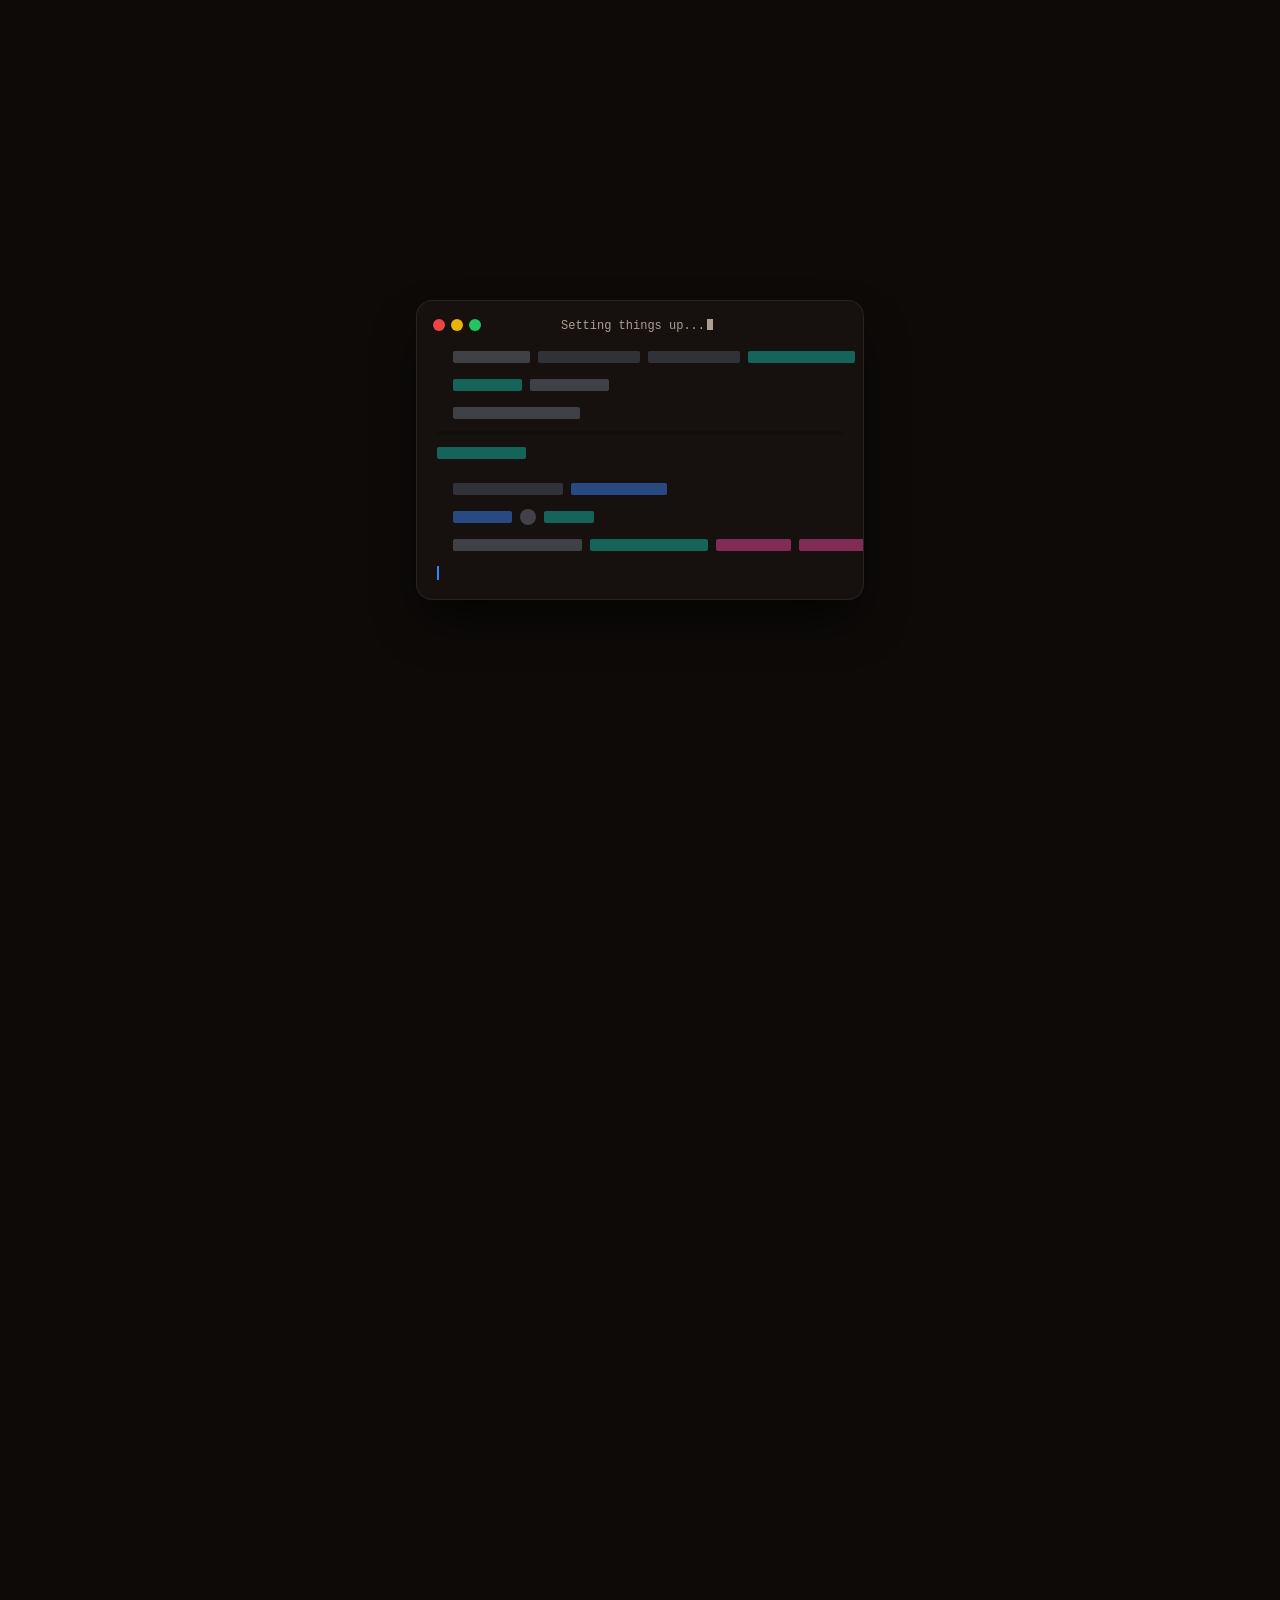
<file: works.html>
<!doctype html>
<html lang="th">
<head>
<meta charset="utf-8">
<meta name="viewport" content="width=device-width, initial-scale=1">
<title>ผลงาน · อาลีฟ เกษมสวัสดิ์</title>
<meta name="description" content="ผลงาน รางวัล และเกียรติบัตรของอาลีฟ เกษมสวัสดิ์">
<!-- read before anything is drawn: skip the page intros (settings in the menu); the loading screen only on the first page
     of a visit (not with intros off or reduced motion); the page shows itself after 8 s whatever happens -->
<script>(function(d){try{localStorage.getItem("skipIntro")&&d.classList.add("no-intro");if(!sessionStorage.getItem("seenLoader")&&!d.classList.contains("no-intro")&&!matchMedia("(prefers-reduced-motion: reduce)").matches){d.classList.add("loading");setTimeout(function(){d.classList.remove("loading")},8000)}}catch(e){}})(document.documentElement)</script>
<link rel="preconnect" href="https://fonts.googleapis.com">
<link rel="preconnect" href="https://fonts.gstatic.com" crossorigin>
<link href="https://fonts.googleapis.com/css2?family=Kanit:wght@400;600;700;800&family=IBM+Plex+Sans+Thai:wght@400;500;600&display=swap" rel="stylesheet">
<link rel="stylesheet" href="assets/style.css?v=22">
<script src="assets/main.js?v=22" defer></script>
</head>
<body>
<header class="site-header">
  <nav aria-label="เมนูหลัก">
    <button class="menu-btn" type="button" aria-label="เปิดเมนู" aria-expanded="false" aria-controls="menu"><i></i><i></i></button>
    <ul class="links" id="menu">
      <li><a href="index.html">หน้าแรก</a></li>
      <li><a href="about.html">ประวัติ</a></li>
      <li><a href="works.html" aria-current="page">ผลงาน</a></li>
      <li><a href="goal.html">เป้าหมาย</a></li>
    </ul>
    <a class="brand" href="index.html">Portfolio</a>
  </nav>
</header>

<main class="page wrap">
  <nav class="crumb" aria-label="ตำแหน่งหน้า"><a href="index.html">หน้าแรก</a><span>/</span>ผลงาน</nav>
  <!-- "ผลงาน" writes itself (Kanit ExtraBold outlined, like SKILL) big in the middle with sci-fi glitches, then glides into place (main.js) -->
  <h1 class="page-title skill-title aw-title" aria-label="ผลงาน"><svg viewBox="-1 -60 298 66" aria-hidden="true"><path style="--i:0" d="M4 0V-44.6Q4 -48.4 6 -51.2Q8 -54 12.1 -54H29.4L30.1 -40.8H25.7Q22.6 -40.8 22.6 -37.5V-25.5L29.4 -37.5H36.1L42.9 -25.5V-54H61.5V0H43.2L32.7 -19L22.3 0Z"/><path style="--i:1" d="M86.3 1Q81.1 1 76.8 -0.8Q72.6 -2.5 70 -6.4Q67.5 -10.3 67.5 -16.6Q67.5 -25.4 73 -29.9Q78.6 -34.4 89.1 -34.4H101.8V-35.7Q101.8 -40 91.5 -40Q87 -40 82.1 -39.2Q77.2 -38.5 72.8 -37.1V-51.3Q77.2 -53 83.7 -54Q90.1 -55 96 -55Q109.1 -55 116 -49.4Q122.8 -43.7 122.8 -32.2V0H101.8V-21H94.7Q92 -21 90.5 -20.1Q89.1 -19.2 89.1 -16.6Q89.1 -14.3 90.2 -13.4Q91.4 -12.5 93.6 -12.5Q94.8 -12.5 95.8 -12.6Q96.8 -12.7 97.9 -13V-0.6Q95.9 0.1 93 0.6Q90.1 1 86.3 1Z"/><path style="--i:2" d="M154.8 1Q151.5 1 147.3 0.5Q143.1 -0.1 140.2 -1.1L125.8 -37.5H146.2L155.5 -13.9Q162.5 -15.6 162.5 -28.4Q162.5 -34 160.4 -36.2Q158.2 -38.4 153.6 -38.4H149.9V-54H158.3Q170.8 -54 177.7 -47.7Q184.5 -41.3 184.5 -28.5Q184.5 -18.2 180.8 -11.7Q177 -5.1 170.4 -2.1Q163.7 1 154.8 1Z"/><path style="--i:3" d="M207.7 0V-30.1Q207.7 -34.5 205.8 -36.4Q204 -38.3 199.5 -38.3Q195.9 -38.3 192.6 -37.5Q189.2 -36.7 186.5 -35.6V-51.2Q189.5 -52.8 194.3 -53.9Q199.1 -55 204 -55Q216.6 -55 222.3 -49.4Q228.1 -43.7 228.1 -32.7V0Z"/><path style="--i:4" d="M254.8 1Q246.6 1 241.3 -3.8Q236.1 -8.6 236.1 -17.7V-54H257.6V-20.6Q257.6 -14.8 263.5 -14.8Q265.5 -14.8 267.6 -15.7Q269.8 -16.5 270.8 -17.7V-54H292.3V0H272.4L271.7 -3.7Q268.7 -1.7 264.4 -0.4Q260 1 254.8 1Z"/></svg></h1>

  <!-- หมวดหมู่: กดเพื่อกรอง (main.js); "ทั้งหมด" (.merged) รวมการ์ดเป็นกริดเดียว ไม่มีหัวข้อหมวด และไม่แสดงการ์ด .also ที่ซ้ำกับหมวดอื่น -->
  <div class="cat-tabs" role="group" aria-label="เลือกหมวดหมู่">
    <button type="button" data-filter="all" aria-pressed="true">ทั้งหมด</button>
    <button type="button" data-filter="contest" aria-pressed="false">แข่งขัน</button>
    <button type="button" data-filter="workshop" aria-pressed="false">เวิร์คช็อป</button>
    <button type="button" data-filter="activity" aria-pressed="false">กิจกรรม</button>
    <button type="button" data-filter="diy" aria-pressed="false" class="rainbow-tab"><span>ทำด้วยตัวเอง</span></button>
  </div>

  <div class="aw-all merged">
  <section class="aw-cat" id="cat-contest" data-cat="contest" aria-labelledby="h-contest">
    <h2 class="cat-head rv" id="h-contest">แข่งขัน <small>4</small></h2>
    <div class="aw-grid">

    <div class="aw-slot rv">
    <article class="aw-card" data-tier="silver" data-tilt>
      <div class="aw-photo"><img src="assets/eco-bin.webp" alt="ถังขยะอัจฉริยะ ECO2LOCAL" width="1086" height="1448"></div>
      <div class="aw-body">
        <p class="aw-tags"><span class="badge silver">เหรียญเงิน</span><span>ผลงานระดับประเทศ</span></p>
        <h2>ECO2LOCAL</h2>
        <p class="aw-tease">ถังขยะอัจฉริยะ คู่กับเว็บไซต์ AI ดูแลสวนธนบุรีรมย์</p>
        <p class="aw-stat">อันดับ 34 จาก 515 ทีม</p>
        <div class="aw-foot"><button class="aw-open" type="button" data-open="d-eco">ดูเพิ่มเติม <span>→</span></button><small>3 รูป · เกียรติบัตร · โปสเตอร์</small></div>
      </div>
    </article>
    </div>

    <div class="aw-slot rv">
    <article class="aw-card" data-tier="orange" data-tilt>
      <div class="aw-photo"><img src="assets/kmutt-award.webp" alt="อาลีฟ เกษมสวัสดิ์ รับเกียรติบัตรรางวัลชมเชย ที่ มจธ." width="1566" height="1044"></div>
      <div class="aw-body">
        <p class="aw-tags"><span class="badge">รางวัลชมเชย</span><span>ผลงานระดับมหาวิทยาลัย</span></p>
        <h2>ประกวดโครงงานวิทยาศาสตร์</h2>
        <p class="aw-tease">ทุ่นลอยน้ำสร้างกระแสไฟฟ้า ที่มี Piezoelectric เป็นพระเอก</p>
        <p class="aw-stat">มจธ. · 6 ก.ย. 2568</p>
        <div class="aw-foot"><button class="aw-open" type="button" data-open="d-kmutt">ดูเพิ่มเติม <span>→</span></button><small>4 รูป · 4 เกียรติบัตร</small></div>
      </div>
    </article>
    </div>

    <div class="aw-slot rv">
    <article class="aw-card" data-tier="orange" data-tilt>
      <div class="aw-photo"><img src="assets/wpb-buoy-award.webp" alt="ทีมนักเรียนนำเสนอนวัตกรรมทุ่นลอยน้ำต่อคุณครู โรงเรียนวัดพุทธบูชา" width="1800" height="1200" loading="lazy"></div>
      <div class="aw-body">
        <p class="aw-tags"><span class="badge">รางวัลชนะเลิศ</span><span>ผลงานระดับโรงเรียน</span></p>
        <h2>โครงงานวิทยาศาสตร์</h2>
        <p class="aw-tease">ทุ่นลอยน้ำสร้างกระแสไฟฟ้า ที่ผมเขียนโค้ด Arduino และประกอบชิ้นงาน</p>
        <p class="aw-stat">โรงเรียนวัดพุทธบูชา · 22 ส.ค. 2568</p>
        <div class="aw-foot"><button class="aw-open" type="button" data-open="d-sciproj">ดูเพิ่มเติม <span>→</span></button><small>5 รูป · 2 เกียรติบัตร</small></div>
      </div>
    </article>
    </div>
    <div class="aw-slot rv">
    <article class="aw-card" data-tier="plain" data-tilt>
      <div class="aw-photo"><img src="assets/cedt-hackathon.webp" alt="อาลีฟ เกษมสวัสดิ์ เขียนโค้ดเว็บไซต์ EXACT AI ระหว่างการแข่งขัน CEDT Hackathon 2026" width="1600" height="900"></div>
      <div class="aw-body">
        <p class="aw-tags"><span class="badge flat">ไม่ผ่านเข้ารอบ</span><span>ผลงาน</span></p>
        <h2>EXACT Model</h2>
        <p class="aw-tease">โมเดลการเรียนรู้ 5 ขั้น บนเว็บไซต์ที่พวกเราสร้างเอง</p>
        <p class="aw-stat">จุฬาฯ · CEDT Hackathon 2026</p>
        <div class="aw-foot"><button class="aw-open" type="button" data-open="d-exact">ดูเพิ่มเติม <span>→</span></button><small>3 รูป · วิดีโอ · เว็บไซต์</small></div>
      </div>
    </article>
    </div>
    </div>
  </section>

  <section class="aw-cat" id="cat-workshop" data-cat="workshop" aria-labelledby="h-workshop">
    <h2 class="cat-head rv" id="h-workshop">เวิร์คช็อป <small>3</small></h2>
    <div class="aw-grid">
    <div class="aw-slot rv also">
    <article class="aw-card" data-tier="plain" data-tilt>
      <div class="aw-photo"><img src="assets/ini-cvgame.webp" alt="หน้าจอ PyCharm เปิดโค้ดเกม CVGame ที่ใช้ MediaPipe" width="1200" height="1600" loading="lazy"></div>
      <div class="aw-body">
        <p class="aw-tags"><span class="badge flat">กิจกรรม</span><span>เวิร์คช็อป</span></p>
        <h2>Workshop on Computer Vision Game</h2>
        <p class="aw-tease">ใช้ Library MediaPipe ตรวจจับร่างกายผ่าน Webcam แล้วสร้างเกม 2D</p>
        <p class="aw-stat">สถาบันไทย-ญี่ปุ่น · 27 ต.ค. 2569</p>
        <div class="aw-foot"><button class="aw-open" type="button" data-open="d-ini">ดูเพิ่มเติม <span>→</span></button><small>1 รูป · เกียรติบัตร</small></div>
      </div>
    </article>
    </div>
    <div class="aw-slot rv also">
    <article class="aw-card" data-tier="plain" data-tilt>
      <div class="aw-photo doc"><img src="assets/cert-kmitl-kengineering.webp" alt="เกียรติบัตรเข้าร่วมกิจกรรม K-Engineering World Tour and Workshop 2025 คณะวิศวกรรมศาสตร์ สจล." width="1600" height="1131" loading="lazy"></div>
      <div class="aw-body">
        <p class="aw-tags"><span class="badge flat">กิจกรรม</span></p>
        <h2>เข้าร่วม Open House และทำ Workshop ที่ สจล.</h2>
        <p class="aw-tease">สัมผัสบรรยากาศวิศวะ และเข้า Workshop วิศวกรรมซอฟต์แวร์</p>
        <p class="aw-stat">สจล. · 3 ส.ค. 2568</p>
        <div class="aw-foot"><button class="aw-open" type="button" data-open="d-kmitl">ดูเพิ่มเติม <span>→</span></button><small>เกียรติบัตร</small></div>
      </div>
    </article>
    </div>
    <div class="aw-slot rv also">
    <article class="aw-card" data-tier="plain" data-tilt>
      <div class="aw-photo"><img src="assets/bu-openhouse.webp" alt="หน้าจอ VS Code แก้โค้ดหน้าเว็บระหว่าง Workshop ที่ BU Open House" width="989" height="1600" loading="lazy"></div>
      <div class="aw-body">
        <p class="aw-tags"><span class="badge flat">กิจกรรม</span></p>
        <h2>เข้าร่วม BU-Openhouse</h2>
        <p class="aw-tease">สัมผัสบรรยากาศมหาวิทยาลัย เข้า Workshop ของ IT และเยี่ยมชมคณะการบัญชี</p>
        <p class="aw-stat">ม.กรุงเทพ · 30 ส.ค. 2568</p>
        <div class="aw-foot"><button class="aw-open" type="button" data-open="d-buoh">ดูเพิ่มเติม <span>→</span></button><small>1 รูป · 2 เกียรติบัตร</small></div>
      </div>
    </article>
    </div>
    </div>
  </section>

  <section class="aw-cat" id="cat-activity" data-cat="activity" aria-labelledby="h-activity">
    <h2 class="cat-head rv" id="h-activity">กิจกรรม <small>9</small></h2>
    <div class="aw-grid">
    <div class="aw-slot rv">
    <article class="aw-card" data-tier="plain" data-tilt>
      <div class="aw-photo"><img src="assets/ini-cvgame.webp" alt="หน้าจอ PyCharm เปิดโค้ดเกม CVGame ที่ใช้ MediaPipe" width="1200" height="1600" loading="lazy"></div>
      <div class="aw-body">
        <p class="aw-tags"><span class="badge flat">กิจกรรม</span><span>เวิร์คช็อป</span></p>
        <h2>Workshop on Computer Vision Game</h2>
        <p class="aw-tease">ใช้ Library MediaPipe ตรวจจับร่างกายผ่าน Webcam แล้วสร้างเกม 2D</p>
        <p class="aw-stat">สถาบันไทย-ญี่ปุ่น · 27 ต.ค. 2569</p>
        <div class="aw-foot"><button class="aw-open" type="button" data-open="d-ini">ดูเพิ่มเติม <span>→</span></button><small>1 รูป · เกียรติบัตร</small></div>
      </div>
    </article>
    </div>
    <div class="aw-slot rv">
    <article class="aw-card" data-tier="plain" data-tilt>
      <div class="aw-photo"><img src="assets/scishow-1.webp" alt="กลุ่มนักเรียนถ่ายรูปรวมหน้าป้ายงานวันวิทยาศาสตร์ โรงเรียนวัดพุทธบูชา" width="1600" height="1202" loading="lazy"></div>
      <div class="aw-body">
        <p class="aw-tags"><span class="badge flat">กิจกรรม</span></p>
        <h2>แสดงละครวิทยาศาสตร์</h2>
        <p class="aw-tease">รับผิดชอบด้าน Soundboard ในการแสดงของกลุ่ม</p>
        <p class="aw-stat">โรงเรียนวัดพุทธบูชา · 18 ส.ค. 2569</p>
        <div class="aw-foot"><button class="aw-open" type="button" data-open="d-scishow">ดูเพิ่มเติม <span>→</span></button><small>3 รูป · เกียรติบัตร</small></div>
      </div>
    </article>
    </div>
    <div class="aw-slot rv">
    <article class="aw-card" data-tier="plain" data-tilt>
      <div class="aw-photo"><img src="assets/ask-m6.webp" alt="นักเรียนจำนวนมากนั่งแข่งตอบปัญหาวิทยาศาสตร์ในห้องประชุม" width="1600" height="1066" loading="lazy"></div>
      <div class="aw-body">
        <p class="aw-tags"><span class="badge flat">กิจกรรม</span></p>
        <h2>แข่งขันตอบปัญหาวิทยาศาสตร์</h2>
        <p class="aw-tease">ร่วมแข่งกับเพื่อนตลอด 3 ปี ตั้งแต่ ม.4 ถึง ม.6</p>
        <p class="aw-stat">โรงเรียนวัดพุทธบูชา · 2567–2569</p>
        <div class="aw-foot"><button class="aw-open" type="button" data-open="d-sciask">ดูเพิ่มเติม <span>→</span></button><small>3 รูป</small></div>
      </div>
    </article>
    </div>
    <div class="aw-slot rv">
    <article class="aw-card" data-tier="plain" data-tilt>
      <div class="aw-photo doc"><img src="assets/cert-kmutt-mentor.webp" alt="ประกาศนียบัตรเข้าร่วมโครงการมหาวิทยาลัยพี่เลี้ยง ระยะที่ 1 คณะวิทยาศาสตร์ มจธ." width="1040" height="720" loading="lazy"></div>
      <div class="aw-body">
        <p class="aw-tags"><span class="badge flat">กิจกรรม</span></p>
        <h2>โครงการมหาวิทยาลัยพี่เลี้ยง ระยะที่ 1</h2>
        <p class="aw-tease">คณะวิทยาศาสตร์ มจธ.</p>
        <p class="aw-stat">มจธ. · 6 ก.ย. 2568</p>
        <div class="aw-foot"><button class="aw-open" type="button" data-zoom="โครงการมหาวิทยาลัยพี่เลี้ยง ระยะที่ 1 · คณะวิทยาศาสตร์ มจธ." data-src="assets/cert-kmutt-mentor.webp" data-alt="ประกาศนียบัตรเข้าร่วมโครงการมหาวิทยาลัยพี่เลี้ยง ระยะที่ 1 คณะวิทยาศาสตร์ มจธ.">ดูเกียรติบัตร <span>→</span></button><small>เกียรติบัตร</small></div>
      </div>
    </article>
    </div>
    <div class="aw-slot rv">
    <article class="aw-card" data-tier="plain" data-tilt>
      <div class="aw-photo"><img src="assets/bu-openhouse.webp" alt="หน้าจอ VS Code แก้โค้ดหน้าเว็บระหว่าง Workshop ที่ BU Open House" width="989" height="1600" loading="lazy"></div>
      <div class="aw-body">
        <p class="aw-tags"><span class="badge flat">กิจกรรม</span></p>
        <h2>เข้าร่วม BU-Openhouse</h2>
        <p class="aw-tease">สัมผัสบรรยากาศมหาวิทยาลัย เข้า Workshop ของ IT และเยี่ยมชมคณะการบัญชี</p>
        <p class="aw-stat">ม.กรุงเทพ · 30 ส.ค. 2568</p>
        <div class="aw-foot"><button class="aw-open" type="button" data-open="d-buoh">ดูเพิ่มเติม <span>→</span></button><small>1 รูป · 2 เกียรติบัตร</small></div>
      </div>
    </article>
    </div>
    <div class="aw-slot rv also">
    <article class="aw-card" data-tier="orange" data-tilt>
      <div class="aw-photo"><img src="assets/wpb-buoy-award.webp" alt="ทีมนักเรียนนำเสนอนวัตกรรมทุ่นลอยน้ำต่อคุณครู โรงเรียนวัดพุทธบูชา" width="1800" height="1200" loading="lazy"></div>
      <div class="aw-body">
        <p class="aw-tags"><span class="badge">รางวัลชนะเลิศ</span><span>ผลงานระดับโรงเรียน</span></p>
        <h2>โครงงานวิทยาศาสตร์</h2>
        <p class="aw-tease">ทุ่นลอยน้ำสร้างกระแสไฟฟ้า ที่ผมเขียนโค้ด Arduino และประกอบชิ้นงาน</p>
        <p class="aw-stat">โรงเรียนวัดพุทธบูชา · 22 ส.ค. 2568</p>
        <div class="aw-foot"><button class="aw-open" type="button" data-open="d-sciproj">ดูเพิ่มเติม <span>→</span></button><small>5 รูป · 2 เกียรติบัตร</small></div>
      </div>
    </article>
    </div>
    <div class="aw-slot rv">
    <article class="aw-card" data-tier="plain" data-tilt>
      <div class="aw-photo doc"><img src="assets/cert-kmitl-kengineering.webp" alt="เกียรติบัตรเข้าร่วมกิจกรรม K-Engineering World Tour and Workshop 2025 คณะวิศวกรรมศาสตร์ สจล." width="1600" height="1131" loading="lazy"></div>
      <div class="aw-body">
        <p class="aw-tags"><span class="badge flat">กิจกรรม</span></p>
        <h2>เข้าร่วม Open House และทำ Workshop ที่ สจล.</h2>
        <p class="aw-tease">สัมผัสบรรยากาศวิศวะ และเข้า Workshop วิศวกรรมซอฟต์แวร์</p>
        <p class="aw-stat">สจล. · 3 ส.ค. 2568</p>
        <div class="aw-foot"><button class="aw-open" type="button" data-open="d-kmitl">ดูเพิ่มเติม <span>→</span></button><small>เกียรติบัตร</small></div>
      </div>
    </article>
    </div>
    <div class="aw-slot rv">
    <article class="aw-card" data-tier="plain" data-tilt>
      <div class="aw-photo doc"><img src="assets/cert-swu-anatomy.webp" alt="เกียรติบัตรการอบรมเชิงปฏิบัติการความรู้ทางกายวิภาคศาสตร์ของมนุษย์ขั้นพื้นฐาน คณะแพทยศาสตร์ มหาวิทยาลัยศรีนครินทรวิโรฒ" width="1284" height="951" loading="lazy"></div>
      <div class="aw-body">
        <p class="aw-tags"><span class="badge flat">กิจกรรม</span></p>
        <h2>อบรมกายวิภาคศาสตร์ของมนุษย์ขั้นพื้นฐาน</h2>
        <p class="aw-tease">ภาควิชากายวิภาคศาสตร์ คณะแพทยศาสตร์ มศว.</p>
        <p class="aw-stat">มศว. · 28 ส.ค. 2567</p>
        <div class="aw-foot"><button class="aw-open" type="button" data-open="d-swu">ดูเพิ่มเติม <span>→</span></button><small>เกียรติบัตร</small></div>
      </div>
    </article>
    </div>
    <div class="aw-slot rv">
    <article class="aw-card" data-tier="plain" data-tilt>
      <div class="aw-photo"><img src="assets/scigame-1.webp" alt="ทีมนักเรียนถ่ายรูปกับบูธเกมวิทยาศาสตร์" width="1477" height="1108" loading="lazy"></div>
      <div class="aw-body">
        <p class="aw-tags"><span class="badge flat">กิจกรรม</span></p>
        <h2>เกมวิทยาศาสตร์</h2>
        <p class="aw-tease">ช่วยเพื่อนสร้างเกมประจำวันวิทยาศาสตร์ หัวข้อวิชาชีววิทยา</p>
        <p class="aw-stat">โรงเรียนวัดพุทธบูชา · 16 ส.ค. 2567</p>
        <div class="aw-foot"><button class="aw-open" type="button" data-open="d-scigame">ดูเพิ่มเติม <span>→</span></button><small>3 รูป</small></div>
      </div>
    </article>
    </div>
    </div>
  </section>

  <section class="aw-cat diy" id="cat-diy" data-cat="diy" aria-labelledby="h-diy">
    <h2 class="cat-head rv" id="h-diy"><span class="rainbow-text">ทำด้วยตัวเอง</span> <small>1</small></h2>
    <div class="aw-grid">
    <div class="aw-slot rv">
    <article class="aw-card" data-tier="rainbow" data-tilt>
      <div class="aw-photo"><img src="assets/portfolio-site.webp" alt="หน้าแรกของเว็บไซต์ Portfolio นี้" width="1200" height="900" loading="lazy"></div>
      <div class="aw-body">
        <p class="aw-tags"><span class="badge rainbow">ทำด้วยตัวเอง</span><span>เว็บไซต์</span></p>
        <h2>เว็บไซต์ Portfolio นี้</h2>
        <p class="aw-tease">เว็บที่คุณกำลังดูอยู่ เขียนด้วย HTML, CSS และ JavaScript ล้วน ร่วมกับ Claude Code</p>
        <p class="aw-stat">HTML · CSS · JavaScript</p>
        <div class="aw-foot"><a class="aw-open" href="https://github.com/HitoAgain/portfolio" target="_blank" rel="noopener">ดูโค้ดบน GitHub <span>↗</span></a><small>โค้ดเปิดให้ดูได้</small></div>
      </div>
    </article>
    </div>
    </div>
  </section>
  </div>
</main>

<footer class="site-footer">
  <div class="wrap"><a href="mailto:hitonewgen1234@gmail.com">hitonewgen1234@gmail.com ↗</a></div>
</footer>

<dialog class="aw-detail" id="d-eco" aria-labelledby="d-eco-t">
  <div class="aw-sheet" data-tier="silver">
    <div class="aw-gallery">
      <figure data-zoom="ถังขยะอัจฉริยะ ECO2LOCAL"><img src="assets/eco-bin.webp" alt="ถังขยะอัจฉริยะ ECO2LOCAL" width="1086" height="1448"></figure>
      <figure data-zoom="โปสเตอร์ ECO2LOCAL"><img src="assets/eco-poster-1.webp" alt="โปสเตอร์นำเสนอ ECO2LOCAL แนวตั้ง" width="679" height="960" loading="lazy"></figure>
      <figure data-zoom="โปสเตอร์ ECO2LOCAL"><img src="assets/eco-poster-2.webp" alt="โปสเตอร์นำเสนอ ECO2LOCAL แนวนอน" width="960" height="504" loading="lazy"></figure>
    </div>
    <header>
      <p class="aw-tags"><span class="badge silver">เหรียญเงิน</span><span>ผลงานระดับประเทศ</span></p>
      <h2 id="d-eco-t">ECO2LOCAL</h2>
      <p class="aw-org">Change Innovation Awards 2026 · จัดโดย Change Education</p>
    </header>
    <p>นวัตกรรมถังขยะอัจฉริยะที่มีเซนเซอร์ ทำงานคู่กับเว็บไซต์ที่ใช้ AI เพื่อแก้ปัญหาขยะในสวนธนบุรีรมย์ เป็นแนวทางจัดการพื้นที่ให้สะอาดในแบบของพวกเรา</p>
    <dl class="meta">
      <dt>หน้าที่ของผม</dt><dd>ทำวิดีโอนำเสนอ และเว็บไซต์</dd>
      <dt>ผลการแข่งขัน</dt><dd>เหรียญเงิน · อันดับ 34 จาก 515 ทีม</dd>
      <dt>ทีม</dt><dd>6 คน</dd>
    </dl>
    <h3>สิ่งที่ได้</h3>
    <p>เป็นงานที่ผมตั้งใจทำเว็บไซต์มาก เน้นให้ UI ใช้ง่าย และพยายามคิดวิธีนำเสนอที่ดึงความสนใจคนดู</p>
    <div class="aw-links">
      <a href="https://drive.google.com/file/d/150fIUtAI-RQTbd5BpsgIMstJVa1Czvd0/view?usp=sharing" target="_blank" rel="noopener">วิดีโอนำเสนอ ↗</a>
      <a href="https://hitoagain.github.io/Eco2Local_example/" target="_blank" rel="noopener">เว็บไซต์ตัวอย่าง ↗</a>
      <a href="assets/eco2local-poster.pdf" target="_blank" rel="noopener">โปสเตอร์ PDF ↗</a>
    </div>
    <h3>เกียรติบัตร</h3>
    <figure class="aw-cert" data-zoom="เกียรติบัตรเหรียญเงิน · Change Innovation Awards 2026">
      <img src="assets/cert-eco2local.webp" alt="เกียรติบัตรเหรียญเงิน ทีมอีโคทูโลคอล Change Innovation Awards 2026" width="679" height="960" loading="lazy">
      <figcaption>เกียรติบัตรเหรียญเงิน กับการแข่งขันนวัตกรรมของ Change Education</figcaption>
    </figure>
  </div>
  <button class="aw-close" type="button" aria-label="ปิด">×</button>
</dialog>

<dialog class="aw-detail" id="d-kmutt" aria-labelledby="d-kmutt-t">
  <div class="aw-sheet" data-tier="orange">
    <div class="aw-gallery">
      <figure data-zoom="รับรางวัลชมเชย ที่ มจธ."><img src="assets/kmutt-award.webp" alt="อาลีฟ เกษมสวัสดิ์ รับเกียรติบัตรรางวัลชมเชย ที่ มจธ." width="1566" height="1044"></figure>
      <figure data-zoom="ทุ่นลอยน้ำสร้างกระแสไฟฟ้า"><img src="assets/km-buoy.webp" alt="ทุ่นลอยน้ำสร้างกระแสไฟฟ้า ทำจากขวดน้ำและกล่องใส่วงจร" width="1200" height="1600" loading="lazy"></figure>
      <figure data-zoom="เขียนโค้ดและต่อวงจร Arduino"><img src="assets/km-arduino.webp" alt="ต่อวงจร Arduino กับจอ LCD" width="1600" height="1200" loading="lazy"></figure>
      <figure data-zoom="สแกน QR เพื่อดูสไลด์นำเสนอ"><img src="assets/km-slides.webp" alt="QR code สไลด์นำเสนอผลงานทุ่นลอยน้ำสร้างกระแสไฟฟ้า" width="1600" height="900" loading="lazy"></figure>
    </div>
    <header>
      <p class="aw-tags"><span class="badge">รางวัลชมเชย</span><span>ผลงานระดับมหาวิทยาลัย</span></p>
      <h2 id="d-kmutt-t">ประกวดโครงงานวิทยาศาสตร์</h2>
      <p class="aw-org">มหาวิทยาลัยเทคโนโลยีพระจอมเกล้าธนบุรี · 6 กันยายน 2568 · จัดโดยคณะวิทยาศาสตร์ มจธ.</p>
    </header>
    <p>ทุ่นลอยน้ำสร้างกระแสไฟฟ้า ที่รวมเซนเซอร์ Arduino และหัวใจสำคัญคือ Piezoelectric ไว้ด้วยกัน ครั้งแรกพวกผมส่งประกวดในโรงเรียนจนได้รางวัลชนะเลิศ เลยได้โอกาสมาประกวดที่มหาวิทยาลัยที่ผมใฝ่ฝัน แม้จะได้รางวัลชมเชย แต่สิ่งที่สำคัญกว่าคือประสบการณ์ และการได้ทำงานนี้อย่างเต็มที่</p>
    <dl class="meta">
      <dt>หน้าที่ของผม</dt><dd>เขียนโค้ด Arduino และติดตั้งอุปกรณ์อิเล็กทรอนิกส์</dd>
      <dt>ผลการแข่งขัน</dt><dd>รางวัลชมเชย</dd>
    </dl>
    <h3>สิ่งที่ได้</h3>
    <p>ได้เทคนิคการนำเสนอ วิธีคิดไอเดีย และการตอบคำถามที่อาจารย์ถามระหว่างนำเสนอ ซึ่งผมจะเอาไปใช้สร้างผลงานครั้งต่อไปให้ดีและมีประสิทธิภาพที่สุด</p>
    <h3>เกียรติบัตร</h3>
    <div class="aw-certs" data-slides="3500">
      <figure class="slide on" data-zoom="รางวัลชมเชย · ประกวดโครงงานวิทยาศาสตร์ มจธ."><img src="assets/cert-kmutt-honorable.webp" alt="เกียรติบัตรรางวัลชมเชย การประกวดโครงงานวิทยาศาสตร์ คณะวิทยาศาสตร์ มจธ." width="1600" height="1138" loading="lazy"><figcaption>เกียรติบัตรรางวัลชมเชย กับการประกวดโครงงานวิทยาศาสตร์ที่ มจธ.</figcaption></figure>
      <figure class="slide" data-zoom="รางวัลชนะเลิศ · นวัตกรรมประเภทสิ่งแวดล้อม · โรงเรียนวัดพุทธบูชา"><img src="assets/cert-wpb-innovation.webp" alt="เกียรติบัตรรางวัลชนะเลิศ ด้านสิ่งแวดล้อม การประกวดนวัตกรรม โรงเรียนวัดพุทธบูชา" width="1255" height="884" loading="lazy"><figcaption>เกียรติบัตรรางวัลชนะเลิศ การประกวดนวัตกรรมประเภทสิ่งแวดล้อม ภายในโรงเรียนวัดพุทธบูชา</figcaption></figure>
      <figure class="slide" data-zoom="รางวัลชนะเลิศ · โครงงานวิทยาศาสตร์ สัปดาห์วิทยาศาสตร์ · โรงเรียนวัดพุทธบูชา"><img src="assets/cert-wpb-science.webp" alt="เกียรติบัตรรางวัลชนะเลิศ การประกวดโครงงานวิทยาศาสตร์ ประเภทสิ่งประดิษฐ์ โรงเรียนวัดพุทธบูชา" width="1239" height="877" loading="lazy"><figcaption>เกียรติบัตรรางวัลชนะเลิศ โครงงานวิทยาศาสตร์ประจำสัปดาห์วิทยาศาสตร์ของโรงเรียนวัดพุทธบูชา</figcaption></figure>
      <figure class="slide" data-zoom="โครงการมหาวิทยาลัยพี่เลี้ยง · มจธ."><img src="assets/cert-kmutt-mentor.webp" alt="ประกาศนียบัตรเข้าร่วมโครงการมหาวิทยาลัยพี่เลี้ยง คณะวิทยาศาสตร์ มจธ." width="1040" height="720" loading="lazy"><figcaption>เกียรติบัตรเข้าร่วมโครงการมหาวิทยาลัยพี่เลี้ยงของ มจธ.</figcaption></figure>
      <div class="dots"><button type="button" aria-label="เกียรติบัตรใบที่ 1" aria-current="true"></button><button type="button" aria-label="เกียรติบัตรใบที่ 2"></button><button type="button" aria-label="เกียรติบัตรใบที่ 3"></button><button type="button" aria-label="เกียรติบัตรใบที่ 4"></button></div>
    </div>
  </div>
  <button class="aw-close" type="button" aria-label="ปิด">×</button>
</dialog>

<dialog class="aw-detail" id="d-exact" aria-labelledby="d-exact-t">
  <div class="aw-sheet" data-tier="plain">
    <div class="aw-gallery">
      <figure data-zoom="CEDT Hackathon 2026 · จุฬาลงกรณ์มหาวิทยาลัย"><img src="assets/cedt-hackathon.webp" alt="อาลีฟ เกษมสวัสดิ์ เขียนโค้ดเว็บไซต์ EXACT AI ระหว่างการแข่งขัน CEDT Hackathon 2026" width="1600" height="900"></figure>
      <figure data-zoom="หน้าเว็บไซต์ EXACT AI"><img src="assets/exact-app.webp" alt="หน้าจอเว็บไซต์ EXACT AI แสดงคะแนนและบทเรียน" width="1600" height="769" loading="lazy"></figure>
      <figure data-zoom="ตัดต่อวิดีโอนำเสนอใน Premiere Pro"><img src="assets/exact-premiere.webp" alt="หน้าจอ Premiere Pro ระหว่างตัดต่อวิดีโอนำเสนอ" width="1200" height="1600" loading="lazy"></figure>
    </div>
    <header>
      <p class="aw-tags"><span class="badge flat">ไม่ผ่านเข้ารอบ</span><span>ผลงาน</span></p>
      <h2 id="d-exact-t">EXACT Model</h2>
      <p class="aw-org">CEDT Hackathon 2026 · จุฬาลงกรณ์มหาวิทยาลัย</p>
    </header>
    <p>แนวคิดการเรียนรู้ที่ยึดเป้าหมายของผู้เรียนเป็นหลัก และเน้นสร้างความเข้าใจอย่างมีประสิทธิภาพ ผ่านเว็บไซต์ที่พวกเราสร้างขึ้น โดยแยกคำว่า EXACT ออกเป็น 5 ขั้น</p>
    <ol class="exact">
      <li><b>E</b>Establish</li><li><b>X</b>eXamine</li><li><b>A</b>Action</li><li><b>C</b>Confirm</li><li><b>T</b>Transfer</li>
    </ol>
    <dl class="meta">
      <dt>หน้าที่ของผม</dt><dd>ทำวิดีโอนำเสนอ และเว็บไซต์</dd>
      <dt>ทีม</dt><dd>ทำงานกับเพื่อนร่วมทีม 3 คน</dd>
      <dt>วิธีทำ</dt><dd>Vibe Coding ใช้ AI ช่วยเขียนโค้ด</dd>
    </dl>
    <h3>สิ่งที่ได้</h3>
    <p>ได้เทคนิคเสริมจากคุณครูที่ปรึกษา แม้จะไม่ผ่านเข้ารอบ แต่ผมจะเก็บครั้งนี้ไว้เป็นประสบการณ์ให้ครั้งหน้าดีกว่าเดิม</p>
    <div class="aw-links">
      <a href="https://www.youtube.com/watch?v=aF878vSKQQg" target="_blank" rel="noopener">วิดีโอนำเสนอ ↗</a>
      <a href="https://exact-ai-1ibx.vercel.app/" target="_blank" rel="noopener">เว็บไซต์ตัวอย่าง ↗</a>
      <a href="https://drive.google.com/file/d/1HxyT7Ixa2mrJJrVeTo7hW5yQvRBllRq8/view" target="_blank" rel="noopener">สไลด์นำเสนอ ↗</a>
    </div>
  </div>
  <button class="aw-close" type="button" aria-label="ปิด">×</button>
</dialog>

<dialog class="aw-detail" id="d-ini" aria-labelledby="d-ini-t">
  <div class="aw-sheet" data-tier="plain">
    <div class="aw-gallery">
      <figure data-zoom="โค้ดเกมที่ทำใน Workshop"><img src="assets/ini-cvgame.webp" alt="หน้าจอ PyCharm เปิดโค้ดเกม CVGame ที่ใช้ MediaPipe" width="1200" height="1600" loading="lazy"></figure>
    </div>
    <header>
      <p class="aw-tags"><span class="badge flat">กิจกรรม</span><span>เวิร์คช็อป</span></p>
      <h2 id="d-ini-t">Workshop on Computer Vision Game</h2>
      <p class="aw-org">คณะเทคโนโลยีสารสนเทศ สถาบันเทคโนโลยีไทย-ญี่ปุ่น · 27 ตุลาคม 2569</p>
    </header>
    <p>ผมได้เข้าร่วมกิจกรรมนี้เพื่อศึกษาความรู้จากการใช้งาน Library MediaPipe ที่สามารถตรวจจับร่างกายมนุษย์เพื่อสร้าง Rig ขึ้นมา แล้วแสดงผลออกมาผ่าน Webcam</p>
    <h3>สิ่งที่ได้</h3>
    <p>ผมได้ลองสร้างเกม 2D ที่สามารถเล่นได้ และนำ MediaPipe มาประยุกต์สร้างเกม ซึ่งเป็นไอเดียที่เจ๋งมากๆ</p>
    <h3>เกียรติบัตร</h3>
    <figure class="aw-cert" data-zoom="เกียรติบัตร · Workshop on Computer Vision Game">
      <img src="assets/cert-ini-cvgame.webp" alt="เกียรติบัตร Workshop on Computer Vision Game คณะเทคโนโลยีสารสนเทศ สถาบันเทคโนโลยีไทย-ญี่ปุ่น" width="1600" height="1132" loading="lazy">
      <figcaption>เกียรติบัตรเข้าร่วม Workshop on Computer Vision Game</figcaption>
    </figure>
  </div>
  <button class="aw-close" type="button" aria-label="ปิด">×</button>
</dialog>

<dialog class="aw-detail" id="d-scishow" aria-labelledby="d-scishow-t">
  <div class="aw-sheet" data-tier="plain">
    <div class="aw-gallery">
      <figure data-zoom="ถ่ายรูปรวมในงานวันวิทยาศาสตร์"><img src="assets/scishow-1.webp" alt="กลุ่มนักเรียนถ่ายรูปรวมหน้าป้ายงานวันวิทยาศาสตร์ โรงเรียนวัดพุทธบูชา" width="1600" height="1202" loading="lazy"></figure>
      <figure data-zoom="จุดควบคุมเสียงระหว่างการแสดง"><img src="assets/scishow-2.webp" alt="โน้ตบุ๊กและเมาส์บนโต๊ะ มองเห็นลานแสดงอยู่ด้านหลัง" width="1600" height="1200" loading="lazy"></figure>
      <figure data-zoom="บนเวทีละครวิทยาศาสตร์"><img src="assets/scishow-3.webp" alt="นักแสดงสวมเสื้อฮู้ดสีดำบนเวทีละครวิทยาศาสตร์" width="1600" height="1202" loading="lazy"></figure>
    </div>
    <header>
      <p class="aw-tags"><span class="badge flat">กิจกรรม</span></p>
      <h2 id="d-scishow-t">แสดงละครวิทยาศาสตร์</h2>
      <p class="aw-org">โรงเรียนวัดพุทธบูชา · 18 สิงหาคม 2569</p>
    </header>
    <p>ผมในฐานะผู้รับผิดชอบด้าน Soundboard ได้ทำหน้าที่อย่างสุดความสามารถ และช่วยให้กลุ่มของผมแสดงจนจบได้อย่างสมบูรณ์</p>
    <h3>สิ่งที่ได้</h3>
    <p>ได้ทักษะการจัดการและระเบียบการวาง Sound Effect และทำให้ผมได้ทำงานร่วมกับเพื่อนคนอื่นๆ กันอย่างเป็นทีมสุดๆ</p>
    <h3>เกียรติบัตร</h3>
    <figure class="aw-cert" data-zoom="เกียรติบัตร · แสดงละครวิทยาศาสตร์ 2569">
      <img src="assets/cert-scishow.webp" alt="เกียรติบัตรเข้าร่วมการแสดงละครทางวิทยาศาสตร์ เนื่องในวันวิทยาศาสตร์ ประจำปี 2569 โรงเรียนวัดพุทธบูชา" width="1600" height="1130" loading="lazy">
      <figcaption>เกียรติบัตรเข้าร่วมการแสดงละครทางวิทยาศาสตร์ เนื่องในวันวิทยาศาสตร์ ประจำปี 2569</figcaption>
    </figure>
  </div>
  <button class="aw-close" type="button" aria-label="ปิด">×</button>
</dialog>

<dialog class="aw-detail" id="d-sciask" aria-labelledby="d-sciask-t">
  <div class="aw-sheet" data-tier="plain">
    <div class="aw-gallery">
      <figure data-zoom="แข่งตอบปัญหาวิทยาศาสตร์ · มัธยมศึกษาปีที่ 6"><img src="assets/ask-m6.webp" alt="นักเรียนจำนวนมากนั่งแข่งตอบปัญหาวิทยาศาสตร์ในห้องประชุม" width="1600" height="1066" loading="lazy"><figcaption>มัธยมศึกษาปีที่ 6</figcaption></figure>
      <figure data-zoom="แข่งตอบปัญหาวิทยาศาสตร์ · มัธยมศึกษาปีที่ 5"><img src="assets/ask-m5.webp" alt="นักเรียนชุดเสื้อแดงนั่งที่โต๊ะแข่งขันและชูนิ้วโป้ง" width="1600" height="1205" loading="lazy"><figcaption>มัธยมศึกษาปีที่ 5</figcaption></figure>
      <figure data-zoom="แข่งตอบปัญหาวิทยาศาสตร์ · มัธยมศึกษาปีที่ 4"><img src="assets/ask-m4.webp" alt="นักเรียนสามคนนั่งที่โต๊ะแข่งขันและชูนิ้วโป้ง" width="1600" height="1205" loading="lazy"><figcaption>มัธยมศึกษาปีที่ 4</figcaption></figure>
    </div>
    <header>
      <p class="aw-tags"><span class="badge flat">กิจกรรม</span></p>
      <h2 id="d-sciask-t">แข่งขันตอบปัญหาวิทยาศาสตร์</h2>
      <p class="aw-org">ห้องโสตทัศนศึกษา และหอประชุมเก่า โรงเรียนวัดพุทธบูชา · 6 สิงหาคม 2569, 19 สิงหาคม 2568 และ 9 สิงหาคม 2567</p>
    </header>
    <p>ผมและเพื่อนได้เข้าร่วมกิจกรรมนี้ด้วยกันตลอด 3 ปี เพื่อความท้าทายที่พวกผมจะนำความรู้ที่ได้มาจากในและนอกห้องเรียนมาแข่งขันกับคนอื่นๆ</p>
    <h3>สิ่งที่ได้</h3>
    <p>ได้ทักษะการหยิบความรู้ที่ได้เรียนมาใช้ในการตอบปัญหาอย่างมีไหวพริบ</p>
  </div>
  <button class="aw-close" type="button" aria-label="ปิด">×</button>
</dialog>

<dialog class="aw-detail" id="d-buoh" aria-labelledby="d-buoh-t">
  <div class="aw-sheet" data-tier="plain">
    <div class="aw-gallery">
      <figure data-zoom="แก้โค้ดใน Workshop ของ IT"><img src="assets/bu-openhouse.webp" alt="หน้าจอ VS Code แก้โค้ดหน้าเว็บระหว่าง Workshop ที่ BU Open House" width="989" height="1600" loading="lazy"></figure>
    </div>
    <header>
      <p class="aw-tags"><span class="badge flat">กิจกรรม</span></p>
      <h2 id="d-buoh-t">เข้าร่วม BU-Openhouse</h2>
      <p class="aw-org">มหาวิทยาลัยกรุงเทพ · 30 สิงหาคม 2568</p>
    </header>
    <p>ผมได้เข้าร่วม Open House ที่นี่เพราะอยากสัมผัสบรรยากาศของมหาวิทยาลัยแห่งนี้ และมุ่งตรงไปเข้าร่วม Workshop ของ IT ซึ่งหลักๆ สอนพื้นฐานการสร้างเว็บ และไปเยี่ยมชมคณะการบัญชี</p>
    <h3>สิ่งที่ได้</h3>
    <p>ได้รับความรู้มากขึ้นเกี่ยวกับแพลตฟอร์ม GitHub และได้ทดลองแก้โค้ดต่างๆ เพื่อผลลัพธ์ที่แตกต่างจากคนอื่น</p>
    <h3>เกียรติบัตร</h3>
    <div class="aw-certs" data-slides="3500">
      <figure class="slide on" data-zoom="BU Open House 2025 · เส้นทางอาชีพนักบัญชี"><img src="assets/cert-bu-accounting.webp" alt="เกียรติบัตร BU Open House 2025 หัวข้อเส้นทางอาชีพนักบัญชี มหาวิทยาลัยกรุงเทพ" width="1600" height="1132" loading="lazy"><figcaption>เกียรติบัตร หัวข้อเส้นทางอาชีพนักบัญชี</figcaption></figure>
      <figure class="slide" data-zoom="BU Open House 2025 · Next-Gen Full-Stack"><img src="assets/cert-bu-fullstack.webp" alt="เกียรติบัตร BU Open House 2025 หัวข้อ Next-Gen Full-Stack: Integrating AI into Modern Web Apps มหาวิทยาลัยกรุงเทพ" width="1600" height="1132" loading="lazy"><figcaption>เกียรติบัตร หัวข้อ Next-Gen Full-Stack: Integrating AI into Modern Web Apps</figcaption></figure>
      <div class="dots"><button type="button" aria-label="เกียรติบัตรใบที่ 1" aria-current="true"></button><button type="button" aria-label="เกียรติบัตรใบที่ 2"></button></div>
    </div>
  </div>
  <button class="aw-close" type="button" aria-label="ปิด">×</button>
</dialog>

<dialog class="aw-detail" id="d-sciproj" aria-labelledby="d-sciproj-t">
  <div class="aw-sheet" data-tier="orange">
    <div class="aw-gallery">
      <figure data-zoom="นำเสนอทุ่นลอยน้ำต่อคุณครู"><img src="assets/wpb-buoy-award.webp" alt="ทีมนักเรียนนำเสนอนวัตกรรมทุ่นลอยน้ำต่อคุณครู โรงเรียนวัดพุทธบูชา" width="1800" height="1200" loading="lazy"></figure>
      <figure data-zoom="เขียนโค้ดและต่อวงจร Arduino"><img src="assets/km-arduino.webp" alt="ต่อวงจร Arduino กับจอ LCD" width="1600" height="1200" loading="lazy"></figure>
      <figure data-zoom="ทุ่นลอยน้ำสร้างกระแสไฟฟ้า"><img src="assets/km-buoy.webp" alt="ทุ่นลอยน้ำสร้างกระแสไฟฟ้า ทำจากขวดน้ำและกล่องใส่วงจร" width="1200" height="1600" loading="lazy"></figure>
      <figure data-zoom="สาธิตการทำงานของทุ่นลอยน้ำ"><img src="assets/buoy-team.webp" alt="ทีมนักเรียนช่วยกันสาธิตทุ่นลอยน้ำในกล่องใส่น้ำ" width="1600" height="1066" loading="lazy"></figure>
      <figure data-zoom="สแกน QR เพื่อดูสไลด์นำเสนอ"><img src="assets/km-slides.webp" alt="QR code สไลด์นำเสนอผลงานทุ่นลอยน้ำสร้างกระแสไฟฟ้า" width="1600" height="900" loading="lazy"></figure>
    </div>
    <header>
      <p class="aw-tags"><span class="badge">รางวัลชนะเลิศ</span><span>ผลงานระดับโรงเรียน</span></p>
      <h2 id="d-sciproj-t">โครงงานวิทยาศาสตร์</h2>
      <p class="aw-org">โรงเรียนวัดพุทธบูชา · 22 สิงหาคม 2568</p>
    </header>
    <p>ทุ่นลอยน้ำสร้างกระแสไฟฟ้า มีหลักการง่ายๆ คือลูกตุ้มข้างในจะแกว่งมากระทบกับแผ่นเพียโซอิเล็กทริก และทำงานกับอุปกรณ์ IoT ต่างๆ โดยเฉพาะบอร์ด Arduino ซึ่งผมเป็นผู้รับผิดชอบส่วนการเขียนโค้ดลงบอร์ด Arduino และประกอบชิ้นงานต่างๆ</p>
    <p>ผมได้นำโครงงานนี้ไปแข่งขันในโรงเรียนถึง 2 กิจกรรม คือโครงงานวิทยาศาสตร์ประจำวันวิทยาศาสตร์ และประกวดนวัตกรรมประเภทสิ่งแวดล้อม ซึ่งในอนาคตผมจะได้รับโอกาสนำโครงงานครั้งนี้ไปประกวดต่อใน มจธ. !?</p>
    <dl class="meta">
      <dt>หน้าที่ของผม</dt><dd>เขียนโค้ดลงบอร์ด Arduino และประกอบชิ้นงาน</dd>
      <dt>ผลการแข่งขัน</dt><dd>รางวัลชนะเลิศ</dd>
    </dl>
    <h3>สิ่งที่ได้</h3>
    <p>ทักษะการนำเสนอ การทำงานกันเป็นทีมที่มีประสิทธิภาพสูงสุด และเพิ่มพูนการเขียนภาษา C++ เนื่องจากใช้ Arduino IDE เขียนโค้ดลงบอร์ด Arduino</p>
    <h3>เกียรติบัตร</h3>
    <div class="aw-certs" data-slides="3500">
      <figure class="slide on" data-zoom="รางวัลชนะเลิศ · โครงงานวิทยาศาสตร์ ประเภทสิ่งประดิษฐ์"><img src="assets/cert-wpb-science.webp" alt="เกียรติบัตรรางวัลชนะเลิศ การประกวดโครงงานวิทยาศาสตร์ ประเภทสิ่งประดิษฐ์ โรงเรียนวัดพุทธบูชา" width="1239" height="877" loading="lazy"><figcaption>เกียรติบัตรรางวัลชนะเลิศ การประกวดโครงงานวิทยาศาสตร์ ประเภทสิ่งประดิษฐ์</figcaption></figure>
      <figure class="slide" data-zoom="รางวัลชนะเลิศ · นวัตกรรมด้านสิ่งแวดล้อม"><img src="assets/cert-wpb-innovation.webp" alt="เกียรติบัตรรางวัลชนะเลิศ ด้านสิ่งแวดล้อม การประกวดนวัตกรรม โรงเรียนวัดพุทธบูชา" width="1255" height="884" loading="lazy"><figcaption>เกียรติบัตรรางวัลชนะเลิศ ด้านสิ่งแวดล้อม การประกวดนวัตกรรมระดับชั้นมัธยมศึกษา</figcaption></figure>
      <div class="dots"><button type="button" aria-label="เกียรติบัตรใบที่ 1" aria-current="true"></button><button type="button" aria-label="เกียรติบัตรใบที่ 2"></button></div>
    </div>
  </div>
  <button class="aw-close" type="button" aria-label="ปิด">×</button>
</dialog>

<dialog class="aw-detail" id="d-kmitl" aria-labelledby="d-kmitl-t">
  <div class="aw-sheet" data-tier="plain">
    <div class="aw-gallery">
      <figure data-zoom="K-Engineering World Tour and Workshop 2025 · สจล. · 3 สิงหาคม 2568"><img src="assets/cert-kmitl-kengineering.webp" alt="เกียรติบัตรเข้าร่วมกิจกรรม K-Engineering World Tour and Workshop 2025 คณะวิศวกรรมศาสตร์ สจล." width="1600" height="1131" loading="lazy"></figure>
    </div>
    <header>
      <p class="aw-tags"><span class="badge flat">กิจกรรม</span></p>
      <h2 id="d-kmitl-t">เข้าร่วม Open House และทำ Workshop ที่ สจล.</h2>
      <p class="aw-org">สถาบันเทคโนโลยีพระจอมเกล้าเจ้าคุณทหารลาดกระบัง · 3 สิงหาคม 2568</p>
    </header>
    <p>ผมได้เข้าร่วม Open House ที่ สจล. เพื่อเปิดโอกาสในการศึกษาและสัมผัสบรรยากาศของวิศวะที่ผมมุ่งมั่นจะเรียนต่อ และได้มีโอกาสเข้าร่วม Workshop วิศวกรรมซอฟต์แวร์ที่นี่ เพื่อพัฒนา Skill ด้านการเขียนโค้ด</p>
    <h3>สิ่งที่ได้</h3>
    <p>พัฒนา Skill การเขียนโค้ดด้วยภาษา Python และได้สัมผัสบรรยากาศของ สจล. อีกหนึ่งพระจอม</p>
  </div>
  <button class="aw-close" type="button" aria-label="ปิด">×</button>
</dialog>

<dialog class="aw-detail" id="d-swu" aria-labelledby="d-swu-t">
  <div class="aw-sheet" data-tier="plain">
    <div class="aw-gallery">
      <figure data-zoom="เกียรติบัตร · อบรมกายวิภาคศาสตร์ · มศว. · 28 สิงหาคม 2567"><img src="assets/cert-swu-anatomy.webp" alt="เกียรติบัตรการอบรมเชิงปฏิบัติการความรู้ทางกายวิภาคศาสตร์ของมนุษย์ขั้นพื้นฐาน คณะแพทยศาสตร์ มหาวิทยาลัยศรีนครินทรวิโรฒ" width="1284" height="951" loading="lazy"></figure>
    </div>
    <header>
      <p class="aw-tags"><span class="badge flat">กิจกรรม</span></p>
      <h2 id="d-swu-t">อบรมกายวิภาคศาสตร์ของมนุษย์ขั้นพื้นฐาน</h2>
      <p class="aw-org">ภาควิชากายวิภาคศาสตร์ คณะแพทยศาสตร์ มหาวิทยาลัยศรีนครินทรวิโรฒ · 28 สิงหาคม 2567</p>
    </header>
    <h3>สิ่งที่ได้</h3>
    <p>มีโอกาสได้เข้ารับชมหลักสูตรของคณะแพทยศาสตร์ และได้รับการฝึกอบรมในคณะแพทยศาสตร์ ของมหาวิทยาลัยศรีนครินทรวิโรฒ</p>
  </div>
  <button class="aw-close" type="button" aria-label="ปิด">×</button>
</dialog>

<dialog class="aw-detail" id="d-scigame" aria-labelledby="d-scigame-t">
  <div class="aw-sheet" data-tier="plain">
    <div class="aw-gallery">
      <figure data-zoom="ทีมกับบูธเกมวิทยาศาสตร์"><img src="assets/scigame-1.webp" alt="ทีมนักเรียนถ่ายรูปกับบูธเกมวิทยาศาสตร์" width="1477" height="1108" loading="lazy"></figure>
      <figure data-zoom="อุปกรณ์ของเกม"><img src="assets/scigame-2.webp" alt="มือหยิบไข่พลาสติกหลากสีจากกะละมัง" width="1200" height="1600" loading="lazy"></figure>
      <figure data-zoom="บัตรความรู้ในเกม"><img src="assets/scigame-3.webp" alt="บัตรความรู้เรื่อง Chimera Fish ในเกมวิทยาศาสตร์" width="1200" height="1600" loading="lazy"></figure>
    </div>
    <header>
      <p class="aw-tags"><span class="badge flat">กิจกรรม</span></p>
      <h2 id="d-scigame-t">เกมวิทยาศาสตร์</h2>
      <p class="aw-org">โรงเรียนวัดพุทธบูชา · 16 สิงหาคม 2567</p>
    </header>
    <p>ผมได้ช่วยเหลือเพื่อนในการสร้างสรรค์เกมประจำวันวิทยาศาสตร์ที่ผมได้รับมอบหมาย โดยได้หัวข้อวิชาชีววิทยา</p>
    <h3>สิ่งที่ได้</h3>
    <p>ได้ความคิดสร้างสรรค์ในการคิดไอเดียสร้างเกมขึ้นมา และยังพัฒนาการทำงานร่วมกับคนอื่น</p>
  </div>
  <button class="aw-close" type="button" aria-label="ปิด">×</button>
</dialog>

<dialog id="lb" aria-label="ภาพขยาย">
  <img src="assets/kmutt-award.webp" alt="">
  <button type="button" aria-label="ปิด">×</button>
  <p></p>
</dialog>
</body>
</html>
</file>
<file: assets/style.css>
:root{
  --bg:#0d0a08; --surface:#16110e; --surface-2:#1f1814; --line:rgba(255,255,255,.08);
  --text:#f6efe9; --muted:#ab9f96; --orange:#ff6a13; --orange-2:#ffa047; --orange-dim:rgba(255,106,19,.14);
  --radius:20px; --ease:cubic-bezier(.2,.8,.2,1);
}
*{box-sizing:border-box;margin:0;padding:0}
html{scroll-behavior:smooth;background:var(--bg);scrollbar-gutter:stable}
/* site background: three soft orange lights drifting slowly (the Aurora component in plain CSS; main.js adds the layer) */
.aurora{position:fixed;inset:0;z-index:-1;overflow:hidden;pointer-events:none}
.aurora i{position:absolute;width:75%;height:75%;border-radius:50%;opacity:.22;background:radial-gradient(closest-side,var(--c),transparent);animation:aurora 20s ease-in-out infinite}
.aurora i:nth-child(1){left:-15%;top:-30%;--c:var(--orange)}
.aurora i:nth-child(2){left:40%;top:-15%;--c:var(--orange-2);animation-duration:27s;animation-delay:-6s}
.aurora i:nth-child(3){left:10%;top:35%;--c:#ff3d00;animation-duration:34s;animation-delay:-13s}
@keyframes aurora{0%,100%{transform:translate3d(0,0,0) rotate(0deg) scale(1)}33%{transform:translate3d(8%,6%,0) rotate(12deg) scale(1.08)}66%{transform:translate3d(-6%,10%,0) rotate(-8deg) scale(.96)}}
body{color:var(--text);font:400 17px/1.75 "IBM Plex Sans Thai",system-ui,sans-serif;overflow-x:hidden;-webkit-font-smoothing:antialiased}
h1,h2,h3{font-family:Kanit,sans-serif;line-height:1.2;letter-spacing:-.01em}
a{color:inherit;text-decoration:none}
img{display:block;max-width:100%}
:focus-visible{outline:2px solid var(--orange);outline-offset:3px;border-radius:6px}
.wrap{width:min(1120px,100% - 32px);margin-inline:auto}
.accent{color:var(--orange)}

/* ---------- Page transitions (Chrome/Edge; other browsers just navigate) ---------- */
@view-transition{navigation:auto}
.site-header{view-transition-name:site-header}
::view-transition-old(root){animation:vt-out .3s var(--ease) both}
::view-transition-new(root){animation:vt-in .55s var(--ease) both}
@keyframes vt-out{to{opacity:0;transform:translateY(-10px)}}
@keyframes vt-in{from{opacity:0;transform:translateY(18px)}}
html:active-view-transition-type(aw)::view-transition-old(root){animation:page-in .35s var(--ease) reverse both}
html:active-view-transition-type(aw)::view-transition-new(root){animation:page-in .35s var(--ease) both}
::view-transition-group(aw-photo){animation-duration:.55s;animation-timing-function:var(--ease)}
.aw-detail[open]{animation:none}

/* ---------- Menu: one button top-left, pages slide in from the left ---------- */
.site-header{position:fixed;top:18px;left:18px;z-index:50}
.menu-btn{position:relative;z-index:2;width:48px;height:48px;border-radius:50%;border:1px solid var(--line);background:rgba(22,17,14,.94);cursor:pointer;transition:border-color .25s}
.menu-btn:hover{border-color:rgba(255,106,19,.6)}
/* "Portfolio" in the top-right corner, level with the menu button */
.brand{position:fixed;top:18px;right:clamp(20px,3vw,40px);font:800 clamp(24px,2.6vw,32px)/48px Kanit;letter-spacing:.03em;color:var(--text);transition:color .25s}
.brand::after{content:".";color:var(--orange)}
.brand:hover{color:var(--orange)}
/* home: a hand-drawn arrow points at the menu until it has been opened once */
.menu-hint{position:fixed;top:68px;left:38px;z-index:49;display:flex;align-items:flex-end;gap:8px;pointer-events:none;
  font:600 16px/1.2 Kanit;color:#fff;text-shadow:0 2px 10px rgba(0,0,0,.7);animation:fade-up .6s var(--ease) 1.2s backwards,bob 2.6s ease-in-out 2.6s infinite;transition:opacity .3s,visibility .3s}
.menu-hint svg{width:52px;height:52px;flex:none;overflow:visible}
.menu-hint path{fill:none;stroke:var(--orange);stroke-width:3;stroke-linecap:round;stroke-linejoin:round;stroke-dasharray:1;stroke-dashoffset:1;animation:draw .8s var(--ease) 1.4s forwards}
@keyframes draw{to{stroke-dashoffset:0}}
.menu-hint span{margin-bottom:-6px}
.menu-seen .menu-hint{opacity:0;visibility:hidden}
.menu-btn i{position:absolute;left:14px;right:14px;height:2px;background:var(--text);border-radius:2px;transition:transform .35s var(--ease)}
.menu-btn i:first-child{top:19px}.menu-btn i:last-child{top:27px}
.menu-open .menu-btn i:first-child{transform:translateY(4px) rotate(45deg)}
.menu-open .menu-btn i:last-child{transform:translateY(-4px) rotate(-45deg)}
.links{position:fixed;top:0;left:0;bottom:0;z-index:1;width:min(340px,80vw);display:flex;flex-direction:column;justify-content:center;gap:2px;list-style:none;counter-reset:nav;
  padding:96px 40px 40px;background:var(--surface);border-right:1px solid var(--line);transform:translateX(-100%);visibility:hidden;transition:transform .45s var(--ease),visibility .45s;will-change:transform}
.links a{display:inline-flex;align-items:baseline;gap:16px;font:600 clamp(36px,4.6vw,50px)/1.3 Kanit;color:var(--text);padding:4px 0;
  opacity:0;transform:translateX(-24px);transition:opacity .45s var(--ease),transform .45s var(--ease),color .25s}
.links a::before{content:counter(nav,decimal-leading-zero);counter-increment:nav;font:600 13px/1 Kanit;color:var(--muted)}
.links a:hover,.links a[aria-current=page]{color:var(--orange)}
/* dims the page behind the open menu; clicking it closes the menu (main.js) */
.site-header::after{content:"";position:fixed;inset:0;z-index:-1;background:rgba(0,0,0,.55);opacity:0;visibility:hidden;transition:opacity .4s,visibility .4s}
body.menu-open{overflow:hidden}
.menu-open .links{transform:none;visibility:visible}
.menu-open .site-header::after{opacity:1;visibility:visible}
.menu-open .links a{opacity:1;transform:none;transition-delay:calc(var(--i,0) * 45ms + 90ms)}
/* settings: a small gear row at the foot of the menu, opening one switch */
.menu-set{margin-top:28px;padding-top:18px;border-top:1px solid var(--line);opacity:0;transform:translateX(-24px);transition:opacity .45s var(--ease),transform .45s var(--ease)}
.menu-open .menu-set{opacity:1;transform:none;transition-delay:290ms}
.set-btn{display:inline-flex;align-items:center;gap:10px;padding:8px 0;border:0;background:none;color:var(--muted);font:600 16px/1 Kanit;cursor:pointer;transition:color .2s}
.set-btn:hover,.set-btn[aria-expanded=true]{color:var(--text)}
.set-btn svg{width:20px;height:20px;transition:transform .5s var(--ease)}
.set-btn[aria-expanded=true] svg{transform:rotate(90deg)}
.set-panel{margin-top:10px;padding:14px;border-radius:14px;background:var(--surface-2);border:1px solid var(--line)}
.set-panel[hidden]{display:none}
.switch{display:flex;align-items:center;gap:12px;font:500 15px/1.35 "IBM Plex Sans Thai";cursor:pointer}
.switch input{position:absolute;opacity:0;width:1px;height:1px}
.switch .knob{position:relative;flex:none;width:42px;height:24px;border-radius:99px;background:#3a302a;transition:background-color .25s}
.switch .knob::after{content:"";position:absolute;top:3px;left:3px;width:18px;height:18px;border-radius:50%;background:#fff;transition:transform .25s var(--ease)}
.switch input:checked+.knob{background:var(--orange)}
.switch input:checked+.knob::after{transform:translateX(18px)}
.switch input:focus-visible+.knob{outline:2px solid var(--orange);outline-offset:3px}
.set-note{margin-top:8px;font-size:13px;color:var(--muted)}
.site-header::after{will-change:opacity}
/* while the menu is open, the always-moving effects behind it (background lights, glass blur over them, rainbow) hold still,
   so the browser only has to move the panel */
.menu-open :is(.aurora i,[data-tier=rainbow],.rainbow-text,.aw-tags .rainbow,.cat-tabs .rainbow-tab,.id-word span,.hero-photo img),
.menu-open .aw-slot::before,.menu-open .aw-tags .silver::after{animation-play-state:paused}

/* ---------- Line-by-line reveal for big headings ---------- */
/* padding keeps Thai tone marks from being clipped by overflow:hidden */
.line{display:block;overflow:hidden;padding:.16em 0 .06em;margin:-.16em 0 -.06em}
.line>span{display:inline-block;transform:translateY(110%);animation:line-up 1s var(--ease) forwards;animation-delay:calc(var(--d,0) * 130ms + 150ms)}
@keyframes line-up{to{transform:none}}
.fade-up{opacity:0;animation:fade-up .9s var(--ease) forwards;animation-delay:calc(var(--d,0) * 130ms + 150ms)}
@keyframes fade-up{from{opacity:0;transform:translateY(16px)}to{opacity:1;transform:none}}

/* scroll reveal */
.js .rv{opacity:0;transform:translateY(36px);transition:opacity .9s var(--ease),transform .9s var(--ease)}
.js .rv.on{opacity:1;transform:none}

/* ---------- Home: photo + caption only ---------- */
.hero-photo{position:relative;height:100svh;min-height:560px;overflow:hidden;display:flex;align-items:flex-end}
.hero-photo img{position:absolute;inset:0;width:100%;height:100%;object-fit:cover;object-position:52% 40%;
  animation:kenburns 18s ease-out both;transition:translate .8s ease-out}
@keyframes kenburns{from{transform:scale(1.16)}to{transform:scale(1.05)}}
.slide::after{content:"";position:absolute;inset:0;background:
  linear-gradient(180deg,rgba(0,0,0,.45) 0%,rgba(0,0,0,0) 26%,rgba(0,0,0,.15) 50%,rgba(10,6,4,.94) 100%)}
.caption{position:relative;z-index:1;padding-bottom:clamp(40px,9vh,88px)}
.caption :is(h1,h2){font-size:clamp(36px,6.4vw,84px);font-weight:800}
.slide{position:absolute;inset:0;display:flex;align-items:flex-end;opacity:0;transition:opacity 1.2s var(--ease)}
.slide.on{opacity:1;z-index:1}
/* the caption animation replays each time its slide comes back */
.slide:not(.on) :is(.line>span,.fade-up),.slide:not(.on) img{animation:none}
.logo-slide{background:#fff}
.logo-slide img{object-fit:contain;padding:16vh 24vw 42vh}
.dots{position:absolute;z-index:4;right:clamp(20px,4vw,48px);bottom:clamp(10px,3vh,28px);display:flex;gap:10px}
.dots button{width:28px;height:24px;padding:10px 0;border:0;background:rgba(255,255,255,.35) content-box;cursor:pointer;transition:background-color .3s,width .3s}
.dots button[aria-current]{width:44px;background-color:var(--orange)}
.caption .sub{display:flex;align-items:center;gap:14px;margin-top:22px;color:rgba(255,255,255,.82);font-size:clamp(15px,1.6vw,18px)}
.caption .sub::before{content:"";width:36px;height:2px;flex:none;background:var(--orange)}

/* ---------- Inner pages ---------- */
.page{padding:clamp(124px,17vh,170px) 0 40px;min-height:calc(100svh - 120px)}
.crumb{font-size:14px;color:var(--muted);margin-bottom:22px}
.crumb a{transition:color .2s}.crumb a:hover{color:var(--orange)}
.crumb span{margin:0 8px;opacity:.5}
.page-title{font-size:clamp(40px,6.6vw,84px);font-weight:800}
h2{font-size:clamp(26px,3.4vw,38px);font-weight:700;margin:96px 0 32px}

/* profile: an ID card as wide and tall as the screen, a gap from every edge so it still reads as a card; tilts with the mouse
   (main.js) and a light sheen sweeps across on hover. The about page is full width; its title and skills keep the page width */
.fold>.crumb,.fold>.page-title{width:min(1120px,100% - 32px);margin-inline:auto}
.card-wrap{--gap:clamp(16px,3.4vw,52px);width:min(1220px,100% - 2 * var(--gap));margin:clamp(40px,6vh,64px) auto 0;overflow-x:clip} /* the big name behind the photo may not widen the page */
.id-card{position:relative;display:grid;grid-template-areas:"head" "face";grid-template-rows:auto 1fr;gap:12px;min-height:clamp(500px,calc(100svh - 2 * var(--gap) - 60px),690px);
  padding:clamp(14px,1.8vw,22px) clamp(16px,2.4vw,30px) clamp(16px,2vw,24px);border-radius:28px;border:1px solid rgba(255,255,255,.1);
  background:radial-gradient(120% 90% at 100% 0%,rgba(255,106,19,.2),transparent 55%),linear-gradient(160deg,#1f1813,#100b08);
  box-shadow:0 30px 80px -30px rgba(0,0,0,.85),inset 0 1px 0 rgba(255,255,255,.06);transition:transform .25s ease-out}
.id-card::after{content:"";position:absolute;inset:0;border-radius:inherit;pointer-events:none;
  background:linear-gradient(115deg,transparent 38%,rgba(255,255,255,.09) 48%,transparent 58%) 130% 0/250% 100% no-repeat;transition:background-position 1s var(--ease)}
.id-card:hover::after{background-position:-30% 0}
.id-head{grid-area:head;position:relative;z-index:2;display:flex;align-items:center;justify-content:space-between;gap:16px;padding-bottom:12px;border-bottom:1px dashed rgba(255,255,255,.14)}
@media (max-width:600px){.id-head::after{display:none}}
.id-head::after{content:"STUDENT PROFILE";font:600 11px/1 ui-monospace,Menlo,Consolas,monospace;letter-spacing:.18em;color:var(--muted);white-space:nowrap}
/* surname in orange; a white glint runs across the letters every few seconds */
.id-word{font:800 clamp(20px,2.6vw,28px)/1.2 Kanit;letter-spacing:.2em}
.id-word span{color:var(--orange);animation:glint 3.6s ease-in-out infinite;animation-delay:calc(var(--i) * 90ms)}
@keyframes glint{0%,24%,100%{color:var(--orange)}12%{color:#fff}}
.id-face{grid-area:face}
.id-front{display:grid;grid-template-columns:minmax(0,.85fr) minmax(0,1.15fr);grid-template-areas:"photo info" "photo edu";grid-template-rows:1fr auto;gap:18px clamp(20px,3vw,44px)}
/* the photo, the card's focal point. Back to front: a frame (studio dots, an orange light from below, a ring), the giant outlined
   first name across it, then him; he is cut at the frame's floor and his head comes out over its top (overlap).
   Both photos share one crop, so the hover swap does not jump */
.me{grid-area:photo;position:relative;margin:0;min-height:420px;isolation:isolate;z-index:3;clip-path:inset(-100vh -100vw 0 -100vw)}
/* the frame is the Gradient Blob Card (dark variant): a raised card, a pink-red-yellow blob circling its middle, and a dark
   glass pane 5px in from the edge over it. The glass's backdrop blur is folded into the blob's own blur (36px = 12 + 24),
   which looks the same and keeps the running animation to a cheap transform */
.me-frame{position:absolute;inset:15% 3% 0;z-index:-2;overflow:hidden;border-radius:18px;background:#16110e;
  box-shadow:20px 20px 60px #0a0807,-20px -20px 60px #241c17;transition:box-shadow .5s var(--ease)}
.me-blob{position:absolute;top:50%;left:50%;width:min(62%,300px);aspect-ratio:1;border-radius:50%;
  background:linear-gradient(90deg,#ec4899,#ef4444,#eab308);filter:blur(36px);will-change:transform;animation:blob 5s linear infinite}
@keyframes blob{0%,100%{transform:translate(-100%,-100%)}25%{transform:translate(0,-100%)}50%{transform:translate(0,0)}75%{transform:translate(-100%,0)}}
.me-frame::before{content:"";position:absolute;inset:5px;z-index:1;border-radius:13px;background:rgba(0,0,0,.55);outline:2px solid #374151;outline-offset:-2px;transition:background-color .5s var(--ease)}
.me-word{position:absolute;inset:auto -14% 36%;z-index:-1;text-align:center;font:800 clamp(70px,11.5vw,200px)/.8 Kanit;letter-spacing:-.03em;
  color:transparent;-webkit-text-stroke:2px rgba(255,106,19,.62);user-select:none;pointer-events:none}
.me img{position:absolute;left:50%;bottom:-9%;height:min(106%,640px);width:auto;max-width:none;translate:-50% 0;transform-origin:50% 100%;
  filter:drop-shadow(0 24px 30px rgba(0,0,0,.55));transition:opacity .35s var(--ease),transform .5s var(--ease)}
.me-hover{opacity:0}
.me:hover .me-hover{opacity:1}
.me:hover .me-idle{opacity:0}
.me:hover img{transform:scale(1.03)}
.me:hover .me-frame{box-shadow:20px 20px 60px #0a0807,-20px -20px 60px #241c17,0 0 46px -8px rgba(236,72,153,.45)}
.me:hover .me-frame::before{background-color:rgba(0,0,0,.42)}
/* facts: the name big (it switches language, main.js), the rest in small tiles, the e-mail in a full-width row */
.profile{grid-area:info;display:grid;grid-template-columns:1fr 1fr;gap:10px;align-content:center}
.profile div{padding:12px 16px;border-radius:14px;border:1px solid var(--line);background:rgba(255,255,255,.035);transition:border-color .3s,background-color .3s}
.profile div:hover{border-color:rgba(255,106,19,.4);background:rgba(255,106,19,.06)}
.profile div:first-child,.profile div:last-child{grid-column:1/-1}
.profile .who{padding:0 0 6px;border:0;background:none}
.profile .who:hover{background:none}
.profile dt{color:var(--muted);font-size:13px}
.profile dd{margin-top:2px;font:600 clamp(16px,1.45vw,21px)/1.35 Kanit;overflow-wrap:anywhere}
.profile .who dd{min-height:1.2em;font:700 clamp(26px,3.1vw,44px)/1.2 Kanit}
.who-name.accent{color:var(--orange)}
.who .caret{width:.07em;height:.85em;vertical-align:-.06em;margin-left:.06em}
.profile div:last-child dd{font-weight:500}
/* education, under the facts: three crests on a dashed line; a crest turns once around when pointed at */
.edu{grid-area:edu}
.edu h2{display:flex;align-items:center;gap:12px;margin:0 0 14px;font:600 15px/1 Kanit;color:var(--muted);letter-spacing:.04em}
.edu h2::after{content:"";flex:1;border-top:1px solid var(--line)}
.crests{list-style:none;position:relative;display:grid;grid-template-columns:repeat(3,1fr);gap:16px;text-align:center}
.crests::before{content:"";position:absolute;left:16.7%;right:16.7%;top:34px;border-top:2px dashed rgba(255,106,19,.45)}
.crests img{position:relative;display:block;width:68px;height:68px;object-fit:contain;margin:0 auto 10px;padding:4px;border-radius:50%;
  background:radial-gradient(circle,#1a130f 62%,transparent 64%);transition:transform .9s var(--ease)}
.crests li:hover img{transform:rotate(360deg)}
.crests small{font:600 12px/1.2 Kanit;color:var(--orange)}
.crests h3{font-size:16px;font-weight:600;line-height:1.35;margin-top:4px}
.crests .next h3{color:var(--orange)}
.crests p{color:var(--muted);font-size:13px}
@media (max-width:860px){
  .id-front{grid-template-columns:1fr;grid-template-areas:"photo" "info" "edu";grid-template-rows:auto auto auto}
  .me{height:min(50svh,420px);min-height:0}
  .me img{height:calc(100% + 20px);bottom:-6%}
}
@media (max-width:600px){
  .id-card{padding:18px}
  .crests{grid-template-columns:1fr;gap:14px;text-align:left}
  .crests::before{left:27px;right:auto;top:28px;bottom:28px;border-top:0;border-left:2px dashed rgba(255,106,19,.45)}
  .crests li{display:grid;grid-template-columns:56px 1fr;column-gap:14px;align-content:center}
  .crests img{grid-row:span 3;width:56px;height:56px;margin:0}
}
/* about: the name types in the middle of the screen, then glides into place (main.js) */
.name{display:inline-block;transform-origin:0 0}
.page-title .caret{width:.07em;height:.85em;vertical-align:-.06em;margin-left:.06em}
.name-intro [data-intro]{position:fixed;inset:0;z-index:60;display:grid;place-items:center;padding:0 16px;text-align:center;font-size:clamp(44px,8vw,112px)}
.page>*,.fold>*,.site-footer{transition:opacity .9s var(--ease),transform .9s var(--ease)}
.site-header{transition:opacity .9s var(--ease)}
.name-intro .site-header{opacity:0}
.name-intro .page>:not(.fold),.name-intro .fold>:not([data-intro]),.name-intro .site-footer{opacity:0;transform:translateY(28px)}
.fold{min-height:calc(100svh - clamp(124px,17vh,170px));display:flex;flex-direction:column}
/* a little white cloud pops out of the photo once the name has landed, then floats; it links down to the skills */
.cloud{position:absolute;top:2%;right:6%;z-index:2;padding:10px 16px;border-radius:999px;background:#fff;color:#1a0b02;font:700 14px/1 Kanit;white-space:nowrap;
  filter:drop-shadow(0 10px 14px rgba(0,0,0,.4));transform-origin:15% 100%;transition:scale .3s cubic-bezier(.3,1.7,.5,1);
  animation:cloud-pop .8s cubic-bezier(.3,1.7,.5,1) 1.1s backwards,bob 3.2s ease-in-out 1.9s infinite}
.name-intro .cloud{animation:none}
@media (max-width:600px){.cloud{top:4%;right:2%}}
/* wide screens: the cloud sits by his head (head top = photo height less the part below the card floor) */
@media (min-width:861px){.me .cloud{top:auto;bottom:calc(min(106%,640px) - 9% - 30px);right:8%}}
.cloud span{position:relative;z-index:1}
.cloud::before,.cloud::after,.cloud i{content:"";position:absolute;border-radius:50%;background:#fff}
.cloud::before{width:30px;height:30px;top:-13px;left:16px}
.cloud::after{width:24px;height:24px;top:-9px;right:18px}
/* thought-bubble tail, trailing back toward the face */
.cloud i:first-of-type{width:12px;height:12px;left:12px;bottom:-10px}
.cloud i:last-of-type{width:7px;height:7px;left:2px;bottom:-19px}
.cloud:hover,.cloud:focus-visible{scale:1.08}
@keyframes cloud-pop{0%{opacity:0;transform:scale(0) rotate(-12deg)}60%{opacity:1}}
@keyframes bob{50%{transform:translateY(-5px)}}

/* works: "ผลงาน" sits big in the middle and glitches a few times, then glides into place (main.js); writes faster than SKILL */
.aw-title svg{transform-origin:0 0}
.skill-title.aw-title path{animation-duration:.7s,.5s;animation-delay:calc(var(--i) * 110ms + 100ms),1.1s}
.aw-intro .aw-title{position:fixed;inset:0;z-index:60;display:grid;place-items:center;padding:0 16px}
.aw-intro .aw-title svg{width:min(84vw,620px);height:auto}
.aw-intro .site-header{opacity:0}
.aw-intro .page>:not(.aw-title),.aw-intro .site-footer{opacity:0;transform:translateY(28px)}
.zap{animation:zap .42s steps(1)}
@keyframes zap{
  0%{transform:translate(-5px,1px) skewX(-14deg);clip-path:inset(12% 0 52% 0);filter:drop-shadow(5px 0 #00e5ff) drop-shadow(-5px 0 #ff2a6d)}
  15%{transform:translate(6px,-2px);clip-path:inset(58% 0 6% 0);filter:drop-shadow(-4px 0 #00e5ff) drop-shadow(4px 0 #ff2a6d)}
  30%{transform:translate(-2px,0) skewX(10deg);clip-path:inset(30% 0 34% 0);filter:brightness(2.2) drop-shadow(0 0 14px var(--orange))}
  45%{transform:none;clip-path:none;opacity:.35;filter:none}
  60%{opacity:1;transform:translate(3px,1px);filter:drop-shadow(3px 0 #00e5ff) drop-shadow(-3px 0 #ff2a6d)}
  80%{transform:translate(-1px,0);filter:drop-shadow(0 0 10px var(--orange))}
  100%{transform:none;clip-path:none;opacity:1;filter:none}
}

/* skills (about page): tiles grouped by category; the SKILL title writes itself once it scrolls into view */
.skill-title svg{display:block;height:clamp(64px,9vw,112px);width:auto;overflow:visible}
/* 470 = the longest letter outline (getTotalLength); Chrome restarts dashes on every subpath, hence one path per letter */
.skill-title path{fill:var(--text);fill-opacity:0;stroke:var(--orange);stroke-width:2.5;stroke-linecap:round;stroke-linejoin:round;stroke-dasharray:470;stroke-dashoffset:470;
  animation:write 1.1s ease-in-out forwards,ink .8s ease 2.2s forwards;animation-delay:calc(var(--i) * 250ms + 300ms),2.2s}
@keyframes write{to{stroke-dashoffset:0}}
@keyframes ink{to{fill-opacity:1}}
.js .skill-title.rv:not(.on) path{animation-play-state:paused}
/* the SKILL title opens a Windows-style command prompt; skilltech lists the skills, fading in one after another (main.js).
   Without JavaScript everything simply shows */
.skill-open{display:block;padding:0;border:0;background:none;color:inherit;cursor:pointer;border-radius:12px}
.skill-open svg{transition:filter .3s}
.skill-open:hover svg,.skill-open:focus-visible svg{filter:drop-shadow(0 0 14px rgba(255,106,19,.55))}
.skill-cue{display:none}
.js .skills:not(.term-on) .skill-cue{display:inline-flex;align-items:center;gap:8px;margin-top:14px;font:500 14px/1.3 Kanit;color:var(--muted);animation:cue 2.4s ease-in-out infinite}
.skill-cue::before{content:"";width:8px;height:8px;border-radius:50%;background:var(--orange);box-shadow:0 0 10px var(--orange)}
@keyframes cue{50%{opacity:.5;translate:0 2px}}
.js .skills:not(.term-on) :is(.wterm,.wt-hint),.js .skills:not(.skills-on) .skill-list{display:none}
.wterm{max-width:780px;margin-top:22px;border-radius:9px;overflow:hidden;background:#0c0c0c;border:1px solid #3c3c3c;
  box-shadow:0 26px 60px -22px rgba(0,0,0,.85);font:15px/1.55 "Cascadia Mono",Consolas,"Lucida Console",ui-monospace,monospace;color:#cccccc;
  animation:wt-open .38s cubic-bezier(.2,.9,.3,1.15)}
@keyframes wt-open{from{opacity:0;transform:translateY(14px) scale(.97)}}
.wt-bar{display:flex;align-items:stretch;height:38px;background:#202020;-webkit-user-select:none;user-select:none}
.wt-tab{display:flex;align-items:center;gap:9px;margin:7px 0 0 8px;padding:0 16px 0 12px;border-radius:7px 7px 0 0;background:#0c0c0c;
  font:12px/1 "Segoe UI",system-ui,sans-serif;color:#f2f2f2;white-space:nowrap}
.wt-ico{position:relative;width:16px;height:13px;border:1px solid #9a9a9a;border-radius:2px;background:#000}
.wt-ico::after{content:">_";position:absolute;left:2px;top:1px;font:700 7px/1 Consolas,monospace;color:#f2f2f2}
.wt-ctl{display:flex;margin-left:auto}
.wt-ctl i,.wt-close{display:grid;place-items:center;width:46px;font:12px/1 "Segoe UI",system-ui,sans-serif;font-style:normal;color:#dcdcdc}
.wt-close{padding:0;border:0;background:none;cursor:pointer;transition:background-color .15s}
.wt-close:hover,.wt-close:focus-visible{background:#c42b1c;color:#fff;outline:0}
.wt-body{padding:12px 16px 18px;min-height:190px;cursor:text}
.wt-body p{margin:0;white-space:pre-wrap;overflow-wrap:anywhere}
.wt-body>.wt-dim{margin-bottom:16px}
.wt-dim{color:#9a9a9a}
.wt-echo{margin-top:10px!important;color:#f2f2f2}
.wt-y{color:#f9f1a5}
.wt-ok{color:#16c60c}
.wt-err{color:#e74856}
.wt-log:not(:empty)+.wt-line{margin-top:10px}
.wt-line{display:flex;align-items:baseline}
.wt-line label{flex:none;color:#f2f2f2}
.wt-line input{flex:1;min-width:0;padding:0 0 0 2px;border:0;outline:0;background:none;color:#f2f2f2;font:inherit;font-size:max(16px,1em);caret-color:#f2f2f2;caret-shape:underscore}
.wt-line input::placeholder{color:#5f5f5f}
.wt-hint{margin-top:12px;font-size:14px;color:var(--muted)}
.wt-try{margin-left:4px;padding:4px 11px;border-radius:7px;border:1px solid rgba(255,106,19,.45);background:rgba(255,106,19,.1);color:var(--orange);
  font:600 13px/1.2 ui-monospace,Menlo,Consolas,monospace;cursor:pointer;transition:background-color .2s,color .2s}
.wt-try:hover,.wt-try:focus-visible{background:var(--orange);color:#1a0b02}
.js .skill-list :is(.skill-cat,.tile){opacity:0;transform:translateY(16px) scale(.94);transition:opacity .45s var(--ease),transform .45s var(--ease),border-color .3s}
.js .skill-list .in{opacity:1;transform:none}
.js .skill-list .tile.in:hover{transform:translateY(-2px)}
.skill-cat{margin:44px 0 16px;font-size:clamp(18px,2vw,22px);font-weight:600;color:var(--muted)}
/* small horizontal chips: icon + name; featured ones wear a crown on top and link to their works */
.skill-grid{list-style:none;display:flex;flex-wrap:wrap;gap:22px 12px;padding-top:12px}
.skills{--s:0}
.page:has(#skills){overflow-x:clip} /* drifting chips may float past the screen edge, never widen the page */
.js .skills.drifting .tile{animation:drift var(--dur,9s) ease-in-out var(--del,0s) infinite alternate}
@keyframes drift{
  from{translate:calc(var(--dx,0px) * var(--s)) calc(var(--dy,0px) * var(--s));rotate:calc(var(--r,0deg) * var(--s))}
  to{translate:calc((var(--dx,0px) + var(--fx,0px)) * var(--s)) calc((var(--dy,0px) + var(--fy,0px)) * var(--s));rotate:calc(var(--r,0deg) * var(--s) * -1)}}
.tile{position:relative;display:flex;align-items:center;gap:10px;padding:9px 16px 9px 11px;border-radius:14px;
  background:linear-gradient(90deg,var(--c1),var(--c2));border:1px solid var(--line);transition:border-color .3s,transform .3s var(--ease)}
.tile[data-cat=lang]{--c1:rgba(124,45,18,.5);--c2:rgba(154,52,18,.5)}
.tile[data-cat=tool]{--c1:rgba(120,53,15,.5);--c2:rgba(146,64,14,.5)}
.tile[data-cat=app]{--c1:rgba(127,29,29,.5);--c2:rgba(153,27,27,.5)}
.tile-body{display:flex;align-items:center;gap:10px}
.tile img{width:30px;height:30px}
.tile img.mono{filter:brightness(0) invert(1)}
.tile h4{margin:0;font-size:14px;font-weight:600;letter-spacing:.05em;text-transform:uppercase;white-space:nowrap}
.tile:hover{border-color:rgba(255,106,19,.5);transform:translateY(-2px)}
.crown{position:absolute;top:-19px;left:50%;width:26px;height:26px;color:var(--orange);transform:translateX(-50%) rotate(-10deg);
  filter:drop-shadow(0 3px 6px rgba(0,0,0,.55));transition:transform .4s cubic-bezier(.3,1.6,.5,1)}
.star{border-color:rgba(255,106,19,.55)}
.star:hover .crown,.star:focus-within .crown{transform:translateX(-50%) translateY(-3px) rotate(8deg)}

@keyframes zoom-in{from{opacity:0;transform:scale(.8)}to{opacity:1;transform:none}}

/* award */
.meta{display:grid;grid-template-columns:auto 1fr;gap:12px 24px;margin:28px 0;padding:22px 24px;border-radius:var(--radius);background:var(--surface);border:1px solid var(--line)}
.meta dt{color:var(--muted);font-size:14px}
.meta dd{font-weight:500}
.more{display:inline-flex;gap:10px;align-items:center;font-weight:600;color:var(--orange)}
.more span{transition:transform .3s var(--ease)}
.more:hover span{transform:translateX(6px)}
/* awards: photo-pile cards that fan out on hover and open a detail sheet */
.aw-grid,.aw-all.merged{display:grid;grid-template-columns:repeat(auto-fill,minmax(300px,1fr));gap:40px 32px;margin-top:64px}
.aw-slot{position:relative;display:grid}
/* tier frame: silver medal, orange award, plain entry */
[data-tier]{border:1.5px solid transparent;background:linear-gradient(var(--surface),var(--surface)) padding-box,var(--frame) border-box}
[data-tier=silver]{--frame:linear-gradient(140deg,#eef1f3,#7b848b 35%,#f7f9fa 55%,#868f96 80%,#d5dadd)}
[data-tier=orange]{--frame:linear-gradient(140deg,var(--orange-2),var(--orange) 45%,#a8400c 70%,var(--orange-2))}
[data-tier=plain]{--frame:linear-gradient(rgba(255,255,255,.16),rgba(255,255,255,.06))}
.aw-card{grid-area:1/1;position:relative;display:flex;flex-direction:column;padding:10px;border-radius:22px;box-shadow:0 28px 50px -18px rgba(0,0,0,.75);transition:transform .25s ease-out,box-shadow .4s}
.aw-slot:hover .aw-card{box-shadow:0 36px 60px -16px rgba(0,0,0,.85)}
.aw-photo{position:relative;aspect-ratio:4/3;overflow:hidden;border-radius:14px;background:var(--surface-2)}
.aw-photo img{width:100%;height:100%;object-fit:cover;transition:transform 1.4s var(--ease)}
.aw-card:is(:hover,:focus-within) .aw-photo img{transform:scale(1.06)}
/* light glare that follows the tilt */
.aw-photo::after{content:"";position:absolute;inset:0;background:radial-gradient(circle at var(--mx,30%) var(--my,0%),rgba(255,255,255,.38),transparent 55%);mix-blend-mode:soft-light;opacity:0;transition:opacity .4s}
.aw-card:hover .aw-photo::after{opacity:1}
.aw-body{display:flex;flex-direction:column;gap:8px;flex:1;padding:20px 14px 8px}
.aw-tags{display:flex;flex-wrap:wrap;gap:8px;font-size:13px}
.aw-tags span{padding:4px 12px;border-radius:99px;border:1px solid var(--line);color:var(--muted)}
.aw-tags .badge{border-color:transparent;background:var(--orange);color:#1a0b02;font-weight:600}
.aw-tags .silver{position:relative;overflow:hidden;background:linear-gradient(135deg,#8f989f,#eef2f5 50%,#8f989f);border:0}
.aw-tags .silver::after{content:"";position:absolute;inset:0;background:linear-gradient(100deg,transparent 30%,rgba(255,255,255,.95) 50%,transparent 70%);transform:translateX(-120%);animation:sheen 3.2s ease-in-out infinite}
@keyframes sheen{55%,100%{transform:translateX(120%)}}
.aw-tags .flat{background:transparent;border-color:var(--line);color:var(--text)}
.aw-card h2{font:700 clamp(22px,2.2vw,28px)/1.2 Kanit;margin:6px 0 0}
.aw-tease{color:var(--muted)}
.aw-stat{font:600 15px/1.4 Kanit;color:var(--orange-2)}
.aw-foot{display:flex;flex-wrap:wrap;justify-content:space-between;align-items:center;gap:10px 12px;margin-top:auto;padding-top:18px;color:var(--muted)}
.aw-foot small{order:-1;flex-basis:100%;font-size:13px}
.aw-open{display:inline-flex;gap:8px;padding:9px 18px;border:0;border-radius:99px;background:var(--orange-dim);font:600 16px Kanit;color:var(--orange-2);cursor:pointer;transition:background-color .3s,color .3s}
.aw-card:hover .aw-open{background:var(--orange);color:#1a0b02}
.aw-open::after{content:"";position:absolute;inset:0;border-radius:22px}
.aw-open:focus-visible{outline:none}
.aw-open:focus-visible::after{outline:2px solid var(--orange);outline-offset:3px}
.aw-open span{transition:transform .3s var(--ease)}
.aw-card:hover .aw-open span{transform:translateX(6px)}
.aw-detail{width:min(880px,94vw);max-width:none;color:var(--text)}
.aw-sheet,.aw-gallery{scrollbar-width:thin;scrollbar-color:rgba(255,106,19,.5) transparent}
.aw-sheet{max-height:90dvh;overflow:auto;overscroll-behavior:contain;padding:28px;border-radius:24px}
.aw-sheet>p{font-size:17px}
.aw-sheet h3{font:600 19px Kanit;color:var(--orange-2);margin:28px 0 8px}
.aw-sheet .meta{margin:22px 0 0}
body:has(.aw-detail[open]){overflow:hidden}
.aw-close{position:absolute;top:12px;right:12px;z-index:2;width:44px;height:44px;border-radius:50%;border:0;background:var(--orange);color:#1a0b02;font-size:22px;cursor:pointer}
.aw-gallery{display:flex;gap:12px;overflow-x:auto;scroll-snap-type:x mandatory;padding-bottom:6px}
.aw-gallery figure{flex:none;scroll-snap-align:start;cursor:zoom-in}
.aw-gallery img{height:clamp(200px,40vh,340px);width:auto;border-radius:14px}
.aw-gallery figcaption{margin-top:8px;font-size:14px;color:var(--muted)}
.aw-sheet header{margin:24px 0 14px}
.aw-sheet header h2{font:700 clamp(26px,3vw,36px)/1.2 Kanit;margin:10px 0 4px}
.aw-org{color:var(--muted);font-size:15px}
.aw-links{display:flex;flex-wrap:wrap;gap:10px;margin-top:24px}
.aw-links a{padding:10px 18px;border-radius:99px;border:1px solid rgba(255,106,19,.45);font-weight:500;transition:background-color .2s}
.aw-links a:hover{background:var(--orange-dim)}
.exact{display:grid;grid-template-columns:repeat(5,1fr);gap:8px;margin-top:18px;padding:0;list-style:none}
.exact li{padding:12px 4px;border-radius:14px;background:var(--surface-2);text-align:center;font-size:13px;color:var(--muted)}
.exact b{display:block;font:800 30px/1.1 Kanit;color:var(--orange)}
.aw-cert,.aw-certs{max-width:560px;cursor:zoom-in}
.aw-cert{max-width:360px}
.aw-cert img,.aw-certs img{width:100%;height:auto;border-radius:12px}
.aw-cert figcaption,.aw-certs figcaption{margin-top:10px;font-size:14px;color:var(--muted)}
.aw-certs{display:grid}
.aw-certs .slide{position:static;display:block;grid-area:1/1;transition:opacity .8s var(--ease),visibility 0s .8s}
.aw-certs .slide.on{transition-delay:0s}
.aw-certs .slide:not(.on){visibility:hidden}
.aw-certs .slide::after{content:none}
.aw-certs .dots{position:static;grid-area:2/1;margin-top:12px}
@media (max-width:600px){.aw-sheet{padding:18px}.aw-close{top:8px;right:8px}}

/* works categories: tab row filters the sections (main.js) */
.cat-tabs{display:flex;flex-wrap:wrap;gap:10px;margin-top:48px}
.cat-tabs button{padding:10px 20px;border-radius:99px;border:1px solid var(--line);background:var(--surface);color:var(--muted);font:600 16px/1.2 Kanit;cursor:pointer;transition:color .25s,border-color .25s,background-color .25s}
.cat-tabs button:hover{color:var(--text);border-color:rgba(255,106,19,.5)}
.cat-tabs button[aria-pressed=true]{background:var(--orange);border-color:var(--orange);color:#1a0b02}
.aw-cat .aw-grid{margin-top:0}
.merged .aw-cat,.merged .aw-grid{display:contents}
.merged .cat-head,.merged .also{display:none}
.cat-head{display:flex;align-items:baseline;gap:12px;margin:72px 0 28px}
.cat-head small{font:600 15px/1 Kanit;color:var(--muted)}
.pop{animation:zoom-in .7s var(--ease) both}
/* certificate cards: show the whole certificate instead of cropping it */
.aw-photo.doc{padding:14px;background:#efe9e3}
.aw-photo.doc img{object-fit:contain}

/* ---------- "ทำด้วยตัวเอง": rainbow that turns around the frame and glows ---------- */
@property --spin{syntax:"<angle>";inherits:true;initial-value:0deg}
:root{--rainbow:conic-gradient(from var(--spin),#ff3d6e,#ff9f1c,#ffe14d,#3dff8f,#2ee6ff,#4d7cff,#b84dff,#ff3d6e)}
@keyframes spin{to{--spin:360deg}}
@keyframes hue{to{background-position:200% 0}}
[data-tier=rainbow]{isolation:isolate;overflow:hidden;border:0;padding:12px;background:none}
[data-tier=rainbow]::before{content:"";position:absolute;z-index:-2;left:50%;top:50%;width:220%;aspect-ratio:1;translate:-50% -50%;
  background:conic-gradient(#ff3d6e,#ff9f1c,#ffe14d,#3dff8f,#2ee6ff,#4d7cff,#b84dff,#ff3d6e);animation:turn 4s linear infinite;will-change:transform}
[data-tier=rainbow]::after{content:"";position:absolute;z-index:-1;inset:2px;border-radius:20px;background:var(--surface)}
@keyframes turn{to{rotate:360deg}}
/* the glow: the same rainbow, blurred, behind the card */
.aw-slot:has([data-tier=rainbow]){isolation:isolate}
.aw-slot:has([data-tier=rainbow])::before{content:"";position:absolute;inset:4px;z-index:-1;border-radius:22px;background:var(--rainbow);filter:blur(24px);opacity:.5;animation:glow 3.2s ease-in-out infinite;transition:opacity .4s}
.aw-slot:has([data-tier=rainbow]):hover::before{animation-play-state:paused;opacity:.85}
@keyframes glow{50%{opacity:.75}}
.aw-card[data-tier=rainbow] .aw-stat{color:#ffe14d}
.rainbow-text{background:linear-gradient(90deg,#ff3d6e,#ff9f1c,#ffe14d,#3dff8f,#2ee6ff,#b84dff,#ff3d6e) 0 0/200% 100%;-webkit-background-clip:text;background-clip:text;color:transparent;
  animation:hue 3s linear infinite}
.aw-tags .rainbow{background:linear-gradient(90deg,#ff3d6e,#ff9f1c,#ffe14d,#3dff8f,#2ee6ff,#b84dff,#ff3d6e) 0 0/200% 100%;color:#1a0b02;animation:hue 3s linear infinite}
.aw-card[data-tier=rainbow] .aw-open{background:rgba(255,255,255,.08);color:var(--text)}
.aw-card[data-tier=rainbow]:hover .aw-open{background:linear-gradient(90deg,#ff3d6e,#ff9f1c,#ffe14d,#3dff8f,#2ee6ff,#b84dff) 0 0/200% 100%;color:#1a0b02;animation:hue 2s linear infinite}
.cat-tabs .rainbow-tab{position:relative;border:2px solid transparent;background:linear-gradient(var(--surface),var(--surface)) padding-box,var(--rainbow) border-box}
.cat-tabs .rainbow-tab:is(:hover,[aria-pressed=true]){animation:spin 4s linear infinite}
.cat-tabs .rainbow-tab span{background:linear-gradient(90deg,#ff3d6e,#ff9f1c,#ffe14d,#3dff8f,#2ee6ff,#b84dff,#ff3d6e) 0 0/200% 100%;-webkit-background-clip:text;background-clip:text;color:transparent;animation:hue 3s linear infinite}
.cat-tabs .rainbow-tab[aria-pressed=true]{background:var(--rainbow) border-box;box-shadow:0 0 22px rgba(255,159,28,.5)}
.cat-tabs .rainbow-tab[aria-pressed=true] span{background:none;color:#1a0b02}

/* goal intro: a circle opens to fill the screen, the KMUTT crest pops in with the question, then the circle closes on the page */
/* the overlay is opaque from the first frame so neither the previous page nor this one shows around the circle */
.no-intro .goal-intro{display:none}
.goal-intro{position:fixed;inset:0;z-index:70;display:grid;place-content:center;justify-items:center;gap:18px;padding:0 16px;text-align:center;
  background:var(--bg);color:#1a0b02;pointer-events:none;animation:circle-close .6s cubic-bezier(.7,0,.3,1) 2.4s forwards}
.goal-intro::before{content:"";position:absolute;inset:0;z-index:-1;background:var(--text);clip-path:circle(0 at 50% 50%);animation:circle-open .7s cubic-bezier(.7,0,.3,1) .1s forwards}
@keyframes circle-open{to{clip-path:circle(100% at 50% 50%)}}
/* the circle is this page's entrance: no cross-page fade on top of it */
html:has(.goal-intro)::view-transition-old(root){animation:none;opacity:0}
html:has(.goal-intro)::view-transition-new(root){animation:none}
@keyframes circle-close{from{clip-path:circle(100% at 50% 50%)}to{clip-path:circle(0 at 50% 50%)}}
.goal-intro img{width:120px;height:120px;animation:crest-pop .7s cubic-bezier(.3,1.7,.5,1) .65s backwards}
@keyframes crest-pop{from{opacity:0;transform:scale(0) rotate(-30deg)}}
.goal-intro p{font:800 clamp(34px,6vw,64px)/1.2 Kanit;animation:fade-up .6s var(--ease) 1.05s backwards}
/* the headline rises as the circle closes */
.goal-intro~main .line>span,.goal-intro~main .fade-up{animation-delay:calc(var(--d,0) * 130ms + 2.7s)}

/* goal story: a frosted-glass macOS terminal types one text at a time; a question button at the end shatters the glass,
   the shards fly back together and the next text types in (main.js) */
.story{min-height:100svh;display:grid;place-items:center;padding:clamp(110px,16vh,150px) 0 clamp(64px,10vh,96px)}
.glass-term{width:min(940px,100%);border-radius:16px;overflow:hidden;
  background:linear-gradient(155deg,rgba(255,255,255,.11),rgba(255,255,255,.025) 60%),rgba(26,19,16,.4);border:1px solid rgba(255,255,255,.16);
  -webkit-backdrop-filter:blur(16px) saturate(150%);backdrop-filter:blur(16px) saturate(150%);
  box-shadow:0 40px 90px -30px rgba(0,0,0,.85),inset 0 1px 0 rgba(255,255,255,.2)}
.tg-bar{position:relative;display:flex;gap:8px;align-items:center;padding:13px 16px;background:rgba(255,255,255,.04);border-bottom:1px solid rgba(255,255,255,.08)}
.tg-bar i{width:12px;height:12px;border-radius:50%;background:#ff5f57}
.tg-bar i:nth-child(2){background:#febc2e}.tg-bar i:nth-child(3){background:#28c840}
.tg-bar .tg-title{position:absolute;inset:0;display:grid;place-items:center;font:500 13px/1 ui-monospace,Menlo,Consolas,monospace;color:var(--muted);pointer-events:none}
.tg-body{padding:clamp(20px,3.6vw,40px)}
.story-step:focus,.page-title:focus{outline:none}
html:not(.js) .story-step+.story-step{margin-top:48px}
.tg-cmd{margin-bottom:18px;font:15px/1.6 ui-monospace,Menlo,Consolas,"IBM Plex Sans Thai",monospace;color:var(--muted)}
.tg-cmd::before{content:"arlif@kmutt ~ % ";color:var(--orange)}
.story-hook{font:800 clamp(52px,11vw,130px)/1.2 Kanit;letter-spacing:-.02em}
.story-step h2{margin:0 0 .5em;font-size:clamp(24px,3.6vw,42px);color:var(--orange)}
.story-text{font:500 clamp(20px,2.7vw,30px)/1.75 Kanit;text-wrap:pretty}
.caret{display:inline-block;width:9px;height:1.1em;background:var(--orange);vertical-align:-.2em;margin-left:2px;animation:blink 1s steps(1) infinite}
@keyframes blink{50%{opacity:0}}
/* typing: the untyped rest stays laid out but invisible, so the window never jumps; the caret takes no room */
.tr{visibility:hidden}
.tc{display:none;width:max(3px,.08em);height:.9em;margin-right:min(-3px,-.08em);vertical-align:-.1em;background:var(--orange);animation:blink 1s steps(1) infinite}
.cur .tc{display:inline-block}
.sr-only{position:absolute;width:1px;height:1px;overflow:hidden;clip-path:inset(50%);white-space:nowrap}
.js .story .glass-term{cursor:pointer;-webkit-user-select:none;user-select:none}
/* "tap anywhere": plain text in the window's bottom padding, so showing it never makes the window grow (a real button, for the keyboard);
   it fades up once a text is typed, then breathes and its arrow nudges */
.story .tg-body{position:relative;padding-bottom:calc(clamp(20px,3.6vw,40px) + 30px)}
.win-tap,.story-tap{position:absolute;right:clamp(20px,3.6vw,40px);bottom:clamp(12px,2vw,18px);padding:4px 0;border:0;background:none;color:var(--muted);
  font:500 15px/1.2 Kanit;cursor:pointer;opacity:0;visibility:hidden;transform:translateY(8px);transition:opacity .6s var(--ease),transform .6s var(--ease),visibility 0s .6s}
.win-tap.show,.story-tap.show{opacity:1;visibility:visible;transform:none;transition-delay:0s;animation:tap-breathe 2.4s ease-in-out .7s infinite}
.win-tap::after,.story-tap::after{content:"›";display:inline-block;margin-left:6px;color:var(--orange);animation:tap-nudge 1.2s ease-in-out infinite}
html:not(.js) :is(.story-tap,.win-tap){display:none}
@keyframes tap-breathe{50%{opacity:.5}}
@keyframes tap-nudge{50%{transform:translateX(4px)}}
.js .story-step:not(.on){display:none}
.js .story .glass-term:not(.on){visibility:hidden}
.story .glass-term.on{animation:story-pop .75s cubic-bezier(.3,1.6,.5,1) backwards}
@keyframes story-pop{from{opacity:0;transform:scale(.5)}}
/* window controls: macOS lights, a little bigger than usual and always showing ×, −, + so they read clearly; larger invisible hit area */
.tg-ctl{position:relative;z-index:1;display:flex;gap:9px}
.tg-ctl button{position:relative;display:grid;place-items:center;width:14px;height:14px;padding:0;border:0;border-radius:50%;background:#ff5f57;color:rgba(70,0,0,.75);
  font:800 11px/1 system-ui,sans-serif;cursor:pointer;box-shadow:inset 0 0 0 .5px rgba(0,0,0,.25);transition:transform .15s,filter .15s}
.tg-ctl button::before{content:"";position:absolute;inset:-8px -5px}
.tg-ctl button:hover{transform:scale(1.15);filter:brightness(1.08)}
.tg-ctl .tg-close::after{content:"×";margin-top:-1px}
.tg-ctl .tg-min{background:#febc2e;color:rgba(90,50,0,.8)}.tg-ctl .tg-min::after{content:"−";margin-top:-1px}
.tg-ctl .tg-max{background:#28c840;color:rgba(0,60,0,.8)}.tg-ctl .tg-max::after{content:"+";margin-top:-1px}
.max .tg-ctl .tg-max::after{content:"–"}
html:not(.js) .tg-ctl button{pointer-events:none}
/* shards: copies of the window, each clipped to one piece of the break (no blur on them, for speed) */
.shards{position:fixed;z-index:45;pointer-events:none}
.shards>*{position:absolute!important;inset:0!important;width:auto!important;height:100%!important;margin:0!important;visibility:visible!important;transform:none;will-change:transform;box-shadow:none!important}
.shards .glass-term{-webkit-backdrop-filter:none;backdrop-filter:none;background-color:rgba(38,29,24,.85)}
.shards *{animation:none!important}
.story-cue{position:fixed;left:50%;bottom:22px;z-index:40;translate:-50% 0;padding:9px 18px;border-radius:999px;border:1px solid var(--line);background:rgba(22,17,14,.94);
  color:var(--text);font:600 15px/1.2 Kanit;white-space:nowrap;box-shadow:0 10px 30px rgba(0,0,0,.6);pointer-events:none;animation:bob 2.6s ease-in-out infinite}
/* while the story runs the page waits; once it is done the story goes away */
.story-on main,.story-on .site-footer,.story-done .story{display:none}
/* outro: the white circle opens over the story with one line, then closes on the goal page */
.goal-outro{position:fixed;inset:0;z-index:70;display:grid;place-content:center;padding:0 16px;text-align:center;color:#1a0b02;pointer-events:none}
.goal-outro[hidden]{display:none}
.goal-outro::before{content:"";position:absolute;inset:0;z-index:-1;background:var(--text);clip-path:circle(0 at 50% 50%);animation:circle-open .7s cubic-bezier(.7,0,.3,1) forwards}
.goal-outro p{font:800 clamp(34px,6vw,64px)/1.2 Kanit;animation:fade-up .6s var(--ease) .45s backwards}
.goal-outro.close{animation:circle-close .6s cubic-bezier(.7,0,.3,1) forwards}
/* the headline rises as the outro circle closes */
.story-done .goal-intro~main :is(.line>span,.fade-up){animation-delay:calc(var(--d,0) * 130ms + 1.7s)}
.no-intro .story-done .goal-intro~main :is(.line>span,.fade-up){animation-delay:calc(var(--d,0) * 130ms + 150ms)}
html.no-intro:has(.goal-intro)::view-transition-old(root){animation:vt-out .3s var(--ease) both;opacity:1}
html.no-intro:has(.goal-intro)::view-transition-new(root){animation:vt-in .55s var(--ease) both}

/* goal */
/* headline: a terminal command that types, waits, erases and types again */
.goal-cmd{font:700 clamp(17px,4.6vw,58px)/1.35 ui-monospace,Menlo,Consolas,monospace;letter-spacing:-.02em;overflow-wrap:anywhere}
.goal-cmd .prompt{color:var(--orange)}
.goal-cmd .tc{width:.55em;height:1em;margin-right:-.55em;vertical-align:-.15em}
.terminal{border-radius:16px;overflow:hidden;background:#090706;border:1px solid var(--line)}
.terminal .bar{position:relative;display:flex;align-items:center;height:42px;padding:0 16px;border-bottom:1px solid var(--line)}
.terminal .bar h2{position:absolute;inset:0;display:grid;place-items:center;margin:0;font:600 12px/1 ui-monospace,Menlo,Consolas,monospace;letter-spacing:.16em;color:var(--muted);pointer-events:none}

/* ---------- Goal desktop: windows open from a dock ---------- */
/* the background lights hold still here, so the glass windows are not re-blurring a moving picture every frame */
.goal-page .aurora i{animation:none}
.desk-page{padding:0;min-height:0}
.desk{position:relative;isolation:isolate;display:flex;flex-direction:column;min-height:100svh;padding-top:clamp(104px,15vh,150px)}
.desk-head{position:relative;z-index:1}
.desk-wall{position:absolute;inset:0;z-index:-1;display:grid;place-content:center;justify-items:center;gap:8px;pointer-events:none;user-select:none}
.desk-wall img{width:clamp(64px,8vw,96px);height:auto;opacity:.5}
.desk-wall p{font:800 clamp(84px,19vw,260px)/.9 Kanit;letter-spacing:-.04em;color:transparent;-webkit-text-stroke:2px rgba(255,106,19,.28)}
/* windows */
.win{position:relative;margin:24px auto 0;width:min(1000px,calc(100% - 32px));box-shadow:0 26px 60px -22px rgba(0,0,0,.85)}
.js .desk .win{position:absolute;z-index:10;margin:0;outline:none}
.win[hidden]{display:none}
.win.front{box-shadow:0 34px 80px -20px rgba(0,0,0,.92),0 0 0 1px rgba(255,106,19,.28)}
.js .win-bar{cursor:grab;-webkit-user-select:none;user-select:none}
.dragging .win-bar{cursor:grabbing}
.dragging{will-change:transform}
.win-meta{position:relative;margin-left:auto;font:600 12px/1 ui-monospace,Menlo,Consolas,monospace;color:var(--muted)}
/* the statement's part counter: a pill with a breathing dot and glow; a new part rolls the number up, bumps the pill,
   sweeps a light across it and fills the progress line along its bottom */
.sop .win-meta{display:inline-flex;align-items:center;gap:7px;padding:6px 13px 7px 11px;border-radius:999px;overflow:hidden;
  border:1px solid rgba(255,106,19,.42);background:rgba(255,106,19,.09);font:600 13px/1 Kanit;color:#f3d9c6;
  animation:pm-breathe 3.2s ease-in-out infinite}
@keyframes pm-breathe{50%{box-shadow:0 0 18px -3px rgba(255,106,19,.55);border-color:rgba(255,106,19,.7)}}
.sop .win-meta::after{content:"";position:absolute;inset:0;pointer-events:none;translate:-110% 0;
  background:linear-gradient(100deg,transparent 30%,rgba(255,255,255,.28) 50%,transparent 70%)}
.sop .win-meta.bump{animation:pm-bump .5s cubic-bezier(.3,1.6,.5,1),pm-breathe 3.2s ease-in-out .5s infinite}
.sop .win-meta.bump::after{animation:pm-sweep .8s ease-out}
@keyframes pm-bump{40%{scale:1.12}}
@keyframes pm-sweep{to{translate:110% 0}}
.pm-dot{width:7px;height:7px;border-radius:50%;background:var(--orange);animation:pm-dot 1.6s ease-in-out infinite}
@keyframes pm-dot{50%{opacity:.35;scale:.7}}
.pm-num{display:inline-grid;height:1.15em;overflow:hidden;font:800 21px/1.15 Kanit;color:var(--orange)}
.pm-num b{grid-area:1/1}
.pm-num b.in{animation:pm-in .5s cubic-bezier(.2,.9,.25,1.2) both}
.pm-num b.out{animation:pm-out .4s ease-in both}
@keyframes pm-in{from{translate:0 100%;opacity:0;filter:blur(3px)}}
@keyframes pm-out{to{translate:0 -100%;opacity:0;filter:blur(3px)}}
.pm-of{color:var(--muted);font-size:12px}
.pm-bar{position:absolute;left:0;right:0;bottom:0;height:2px;background:var(--orange);transform-origin:0 50%;scale:var(--p,0) 1;transition:scale .6s var(--ease)}
@media (max-width:560px){.sop .pm-lbl{display:none}.sop .win-bar h2{place-items:center start;padding-left:86px;font-size:11px;letter-spacing:.08em}}
.glass-term.win .tg-body{padding:clamp(18px,3vw,30px)}
.glass-term.win .tg-cmd{margin-bottom:12px}
.glass-term.win h2{margin:0 0 .45em;font-size:clamp(20px,2.4vw,26px);color:var(--orange)}
.glass-term.win .story-text{font:500 clamp(16px,1.6vw,19px)/1.85 "IBM Plex Sans Thai",system-ui,sans-serif}
/* the statement: one part at a time, a click moves on */
.sop-body{position:relative;padding:22px clamp(16px,3vw,40px) 58px;font:clamp(15px,1.2vw,18px)/1.95 "IBM Plex Sans Thai",system-ui,sans-serif;color:#e9ded6}
.js .sop-body{cursor:pointer;-webkit-user-select:none;user-select:none}
.sop-body .cmd{margin-bottom:12px;font-family:ui-monospace,Menlo,Consolas,"IBM Plex Sans Thai",monospace}
.sop-body .cmd::before{content:"$ ";color:var(--orange)}
.sop-body .tc{width:.6em;height:1.1em;margin-right:-.6em;vertical-align:-.2em}
.sop-step>p{max-width:72em}
html:not(.js) .sop-step+.sop-step{margin-top:1em}
.js .sop-step:not(.on){display:none}
/* dock: glass shelf, sticks to the bottom of the screen while the desktop is in view */
.dock{position:sticky;bottom:14px;z-index:30;align-self:center;margin-top:auto;padding-top:56px}
html:not(.js) .dock{display:none}
.dock ul{display:flex;align-items:flex-end;gap:14px;padding:9px 12px;list-style:none;border-radius:22px;border:1px solid rgba(255,255,255,.16);
  background:rgba(30,22,18,.5);-webkit-backdrop-filter:blur(16px) saturate(150%);backdrop-filter:blur(16px) saturate(150%);box-shadow:0 18px 40px -12px rgba(0,0,0,.8),inset 0 1px 0 rgba(255,255,255,.14)}
.js .dock:not(.in){opacity:0;visibility:hidden;transform:translateY(40px)}
.dock{transition:opacity .6s var(--ease),transform .7s cubic-bezier(.3,1.4,.5,1)}
.dock-app{position:relative;display:block;padding:0;border:0;background:none;cursor:pointer;border-radius:13px}
.dock-icon{display:block;width:52px;height:52px;border-radius:13px;overflow:hidden;transform-origin:50% 100%;transition:transform .14s ease-out;box-shadow:0 6px 14px -6px rgba(0,0,0,.7)}
.dock-icon svg,.dock-icon img{display:block;width:100%;height:100%}
.dock.in .dock-app{animation:dock-hello .7s cubic-bezier(.3,1.6,.5,1) backwards;animation-delay:calc(var(--i) * 90ms + 250ms)}
@keyframes dock-hello{from{opacity:0;translate:0 26px}}
.dock-app.launch .dock-icon{animation:dock-bounce .9s ease-out}
@keyframes dock-bounce{25%{translate:0 -20px}50%{translate:0 0}70%{translate:0 -8px}85%{translate:0 0}}
/* running apps get a dot; a minimized one's dot is orange */
.dock-app::after{content:"";position:absolute;left:50%;bottom:-7px;width:5px;height:5px;margin-left:-2.5px;border-radius:50%;background:var(--text);opacity:0;transition:opacity .3s,background-color .3s}
.dock-app.running::after{opacity:.95}
.dock-app.min::after{background:var(--orange)}
.dock-name{position:absolute;left:50%;bottom:calc(100% + 30px);translate:-50% 6px;padding:6px 11px;border-radius:8px;border:1px solid var(--line);background:rgba(20,15,12,.94);
  font:500 13px/1 Kanit;color:var(--text);white-space:nowrap;opacity:0;pointer-events:none;transition:opacity .2s,translate .2s}
.dock-app:is(:hover,:focus-visible) .dock-name{opacity:1;translate:-50% 0}
.dock-hint{position:absolute;left:50%;top:14px;translate:-50% 0;margin:0;font:500 14px/1.2 Kanit;color:var(--muted);white-space:nowrap;transition:opacity .4s;animation:bob 2.6s ease-in-out infinite}
.dock-hint::after{content:" ↓";color:var(--orange)}
.dock-hint.gone{opacity:0}
@media (max-width:600px){.dock ul{gap:12px;padding:8px 10px}.dock-icon{width:48px;height:48px}}
/* a quiet corner button: the whole statement of purpose as plain text, with no animation or blur at all */
/* the important words of the statement: bold and orange (two in blue) */
:is(.sop-body,.sop-all-text) .hl{font-weight:700;color:var(--orange)}
:is(.sop-body,.sop-all-text) .hl-blue{font-weight:700;color:#4da3ff}
/* the corner button that opens the whole statement as plain text: a clear pill with a page icon */
.sop-all-btn{position:fixed;left:14px;bottom:14px;z-index:60;display:inline-flex;align-items:center;gap:8px;padding:10px 16px 10px 12px;border-radius:999px;
  border:1px solid rgba(255,106,19,.55);background:rgba(22,15,11,.92);color:var(--text);font:600 14px/1 Kanit;cursor:pointer;
  box-shadow:0 10px 26px -8px rgba(0,0,0,.8),0 0 0 4px rgba(255,106,19,.08);transition:background-color .25s,border-color .25s,transform .25s var(--ease)}
.sop-all-btn::before{content:"";width:18px;height:18px;flex:none;background:var(--orange);
  -webkit-mask:url("data:image/svg+xml,%3Csvg xmlns='http://www.w3.org/2000/svg' viewBox='0 0 24 24' fill='none' stroke='black' stroke-width='2' stroke-linecap='round' stroke-linejoin='round'%3E%3Cpath d='M14 3H7a2 2 0 0 0-2 2v14a2 2 0 0 0 2 2h10a2 2 0 0 0 2-2V8z'/%3E%3Cpath d='M14 3v5h5M9 13h6M9 17h6'/%3E%3C/svg%3E") center/contain no-repeat;
  mask:url("data:image/svg+xml,%3Csvg xmlns='http://www.w3.org/2000/svg' viewBox='0 0 24 24' fill='none' stroke='black' stroke-width='2' stroke-linecap='round' stroke-linejoin='round'%3E%3Cpath d='M14 3H7a2 2 0 0 0-2 2v14a2 2 0 0 0 2 2h10a2 2 0 0 0 2-2V8z'/%3E%3Cpath d='M14 3v5h5M9 13h6M9 17h6'/%3E%3C/svg%3E") center/contain no-repeat}
.sop-all-btn:is(:hover,:focus-visible){background:var(--orange);border-color:var(--orange);color:#1a0b02;transform:translateY(-2px)}
.sop-all-btn:is(:hover,:focus-visible)::before{background:#1a0b02}
/* phones: above the dock, so the two never meet */
@media (max-width:720px){.sop-all-btn{bottom:104px;padding:9px 14px 9px 10px;font-size:13px}}
.sop-all{position:fixed;inset:0;margin:auto;width:min(860px,calc(100% - 24px));height:fit-content;max-height:calc(100dvh - 48px);overflow:auto;overscroll-behavior:contain;padding:0;
  border:1px solid var(--line);border-radius:14px;background:#0d0a08;color:#e9ded6;animation:none}
.sop-all::backdrop{background:rgba(0,0,0,.72)}
.sop-all-head{position:sticky;top:0;display:flex;align-items:center;justify-content:space-between;gap:12px;padding:12px 14px 12px 20px;background:#0d0a08;border-bottom:1px solid var(--line)}
.sop-all-head h2{margin:0;font:600 18px/1.2 Kanit;color:var(--text)}
.sop-all-head button{flex:none;width:36px;height:36px;border:0;border-radius:50%;background:var(--surface-2);color:var(--text);font-size:20px;line-height:1;cursor:pointer}
.sop-all-text{padding:18px clamp(16px,3vw,32px) 28px;font:16px/1.9 "IBM Plex Sans Thai",system-ui,sans-serif}
.sop-all-text p+p{margin-top:1em}

/* ---------- Page entrance: content fades in ---------- */
main,.site-footer{animation:page-in .8s var(--ease) .3s backwards}
@keyframes page-in{from{opacity:0}}

/* ---------- Footer ---------- */
.site-footer{border-top:1px solid var(--line);margin-top:80px;padding:28px 0 36px}
.site-footer .wrap{display:flex;flex-wrap:wrap;justify-content:center;gap:12px;color:var(--muted);font-size:14px}
.site-footer a{color:var(--text);transition:color .2s}
.site-footer a:hover{color:var(--orange)}

/* lightbox */
dialog{margin:auto;border:0;padding:0;background:transparent;max-width:min(1200px,94vw);overflow:visible}
dialog[open]{animation:pop .4s var(--ease)}
@keyframes pop{from{opacity:0;transform:scale(.94)}}
dialog::backdrop{background:rgba(0,0,0,.88);backdrop-filter:blur(6px)}
#lb img{border-radius:16px;max-height:84vh;width:auto;margin:auto}
#lb button{position:absolute;top:12px;right:12px;width:42px;height:42px;border-radius:50%;border:0;background:var(--orange);color:#1a0b02;font-size:22px;cursor:pointer}
#lb p{color:#ddd;text-align:center;margin-top:12px;font-size:14px}

@media (prefers-reduced-motion:reduce){
  *,*::before,*::after,::view-transition-group(*),::view-transition-old(*),::view-transition-new(*){animation:none!important;transition:none!important}
  .line>span,.fade-up,.js .rv{opacity:1;transform:none}
  .skill-title path{stroke-dashoffset:0;fill-opacity:1}
  .goal-intro{display:none}
  .goal-outro::before{clip-path:none}
  .menu-hint path{stroke-dashoffset:0}
}

/* ---------- Loading screen: only on the first page of a visit (the <head> decides). A small terminal window: the title types
   and deletes a few words, coloured code bars grow in line after line under a blinking cursor. Everything else on the page
   waits, hidden and paused, until it fades away */
html.loading body>*:not(.loader){visibility:hidden}
html.loading body *{animation-play-state:paused!important}
html.loading .loader,html.loading .loader *{animation-play-state:running!important}
.loader{position:fixed;inset:0;z-index:100;display:grid;place-items:center;padding:32px;background:var(--bg);transition:opacity .5s var(--ease),visibility 0s .5s}
.loader.out{opacity:0;visibility:hidden}
.ld-win{position:relative;width:min(448px,100%);height:300px;border-radius:16px;overflow:hidden;background:var(--surface);border:1px solid var(--line);
  box-shadow:0 25px 50px -12px rgba(0,0,0,.65);animation:ld-in .3s ease-out both;transition:transform .5s var(--ease)}
.loader.out .ld-win{transform:scale(1.04)}
@keyframes ld-in{from{opacity:0;transform:scale(.95)}}
.ld-bar{position:relative;z-index:1;display:flex;align-items:center;height:48px;padding:0 16px}
.ld-dots{display:flex;gap:6px}
.ld-dots i{width:12px;height:12px;border-radius:50%;background:#ef4444}
.ld-dots i:nth-child(2){background:#eab308}.ld-dots i:nth-child(3){background:#22c55e}
.ld-title{flex:1;margin-right:54px;text-align:center;font:12px/1 ui-monospace,Menlo,Consolas,monospace;color:var(--muted);white-space:nowrap;animation:fade-in .3s .2s both}
@keyframes fade-in{from{opacity:0}}
.ld-title::after{content:"";display:inline-block;width:6px;height:11px;margin-left:2px;vertical-align:-1px;background:var(--muted);animation:blink 1s steps(1) infinite}
.ld-body{position:relative;height:calc(100% - 48px);padding:16px 20px;overflow:hidden}
.ld-lines{display:flex;flex-direction:column;gap:8px}
.ld-line{display:flex;flex:none;align-items:center;gap:8px;height:20px;animation:ld-line .2s ease-out both}
.ld-line.gap{margin-top:8px}.ld-line.indent{padding-left:16px}
@keyframes ld-line{from{opacity:0;transform:translateX(-5px)}}
.ld-line span{flex:none;width:var(--w);height:12px;border-radius:2px;opacity:.5;animation:ld-grow .25s ease-out both}
@keyframes ld-grow{from{width:0}}
.ld-line .dot{width:16px;height:16px;border-radius:50%;animation:ld-pop .2s .05s ease-out both}
@keyframes ld-pop{from{transform:scale(0)}}
.ld-sep{flex:none;height:4px;border-radius:2px;background:var(--bg);opacity:.3}
.ld-cursor{display:block;width:2px;height:14px;background:#3b82f6;animation:blink 1.06s steps(1) infinite}
@media (max-width:480px){.ld-dots i{width:10px;height:10px}}
</file>
